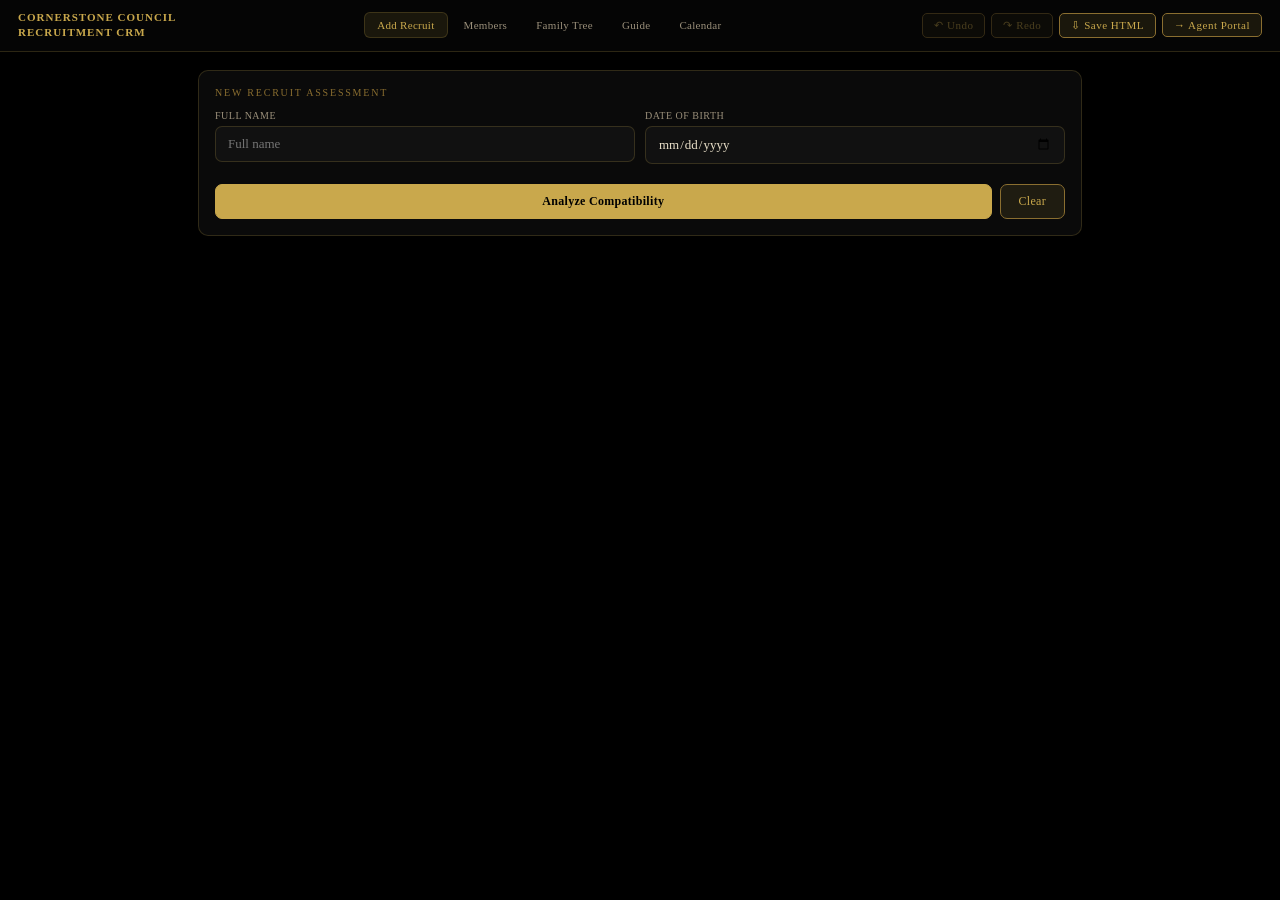
<file: recruit.html>
<!DOCTYPE html>
<html lang="en">
<head>
<meta charset="UTF-8">
<title>Cornerstone Council Recruitment CRM</title>
<style>
*{box-sizing:border-box;margin:0;padding:0}
:root{
  --bg:#000;--p1:#0a0a0a;--p2:#111;--p3:#181818;
  --g:#c9a84c;--g2:#f0d080;--g3:#8a6e30;--g4:rgba(201,168,76,0.11);
  --b:rgba(201,168,76,0.2);--b2:rgba(201,168,76,0.4);
  --t:#e8dfc8;--d:#6a6050;--d2:#9a8f7a;
  --red:#c0392b;--grn:#27ae60;
}
body{background:var(--bg);color:var(--t);font-family:'Georgia',serif;font-size:14px;min-height:100vh}
.nav{display:flex;align-items:center;justify-content:space-between;padding:10px 18px;background:#050505;border-bottom:1px solid var(--b);position:sticky;top:0;z-index:50;gap:10px;flex-wrap:wrap}
.nav-logo{font-size:11px;color:var(--g);letter-spacing:1px;font-weight:700;text-transform:uppercase;line-height:1.4;white-space:nowrap}
.nav-tabs{display:flex;gap:3px;flex-wrap:wrap}
.nt{padding:6px 12px;border-radius:6px;border:1px solid transparent;background:transparent;color:var(--d2);font-size:11px;cursor:pointer;font-family:'Georgia',serif;transition:all .2s;letter-spacing:.3px}
.nt.active{background:var(--g4);border-color:var(--b);color:var(--g)}
.nt:hover:not(.active){color:var(--t)}
.nav-right{display:flex;gap:6px;align-items:center;flex-shrink:0}
.tool-btn{padding:5px 11px;border-radius:5px;border:1px solid var(--g3);background:var(--g4);color:var(--g);font-size:11px;font-family:'Georgia',serif;cursor:pointer;letter-spacing:.5px;white-space:nowrap}
.tool-btn:hover{background:rgba(201,168,76,.2)}
.tool-btn:disabled{opacity:.35;cursor:not-allowed}
.view{display:none;padding:18px;max-width:920px;margin:0 auto}
.view.active{display:block}
.card{background:var(--p1);border:1px solid var(--b);border-radius:10px;padding:16px;margin-bottom:14px}
.ct{font-size:10px;color:var(--g3);letter-spacing:1.8px;text-transform:uppercase;margin-bottom:12px}
.fg{display:flex;flex-direction:column;gap:5px;margin-bottom:10px}
.fg label{font-size:10px;color:var(--d2);letter-spacing:.5px;text-transform:uppercase}
.fg input,.fg select,.fg textarea{background:var(--p2);border:1px solid var(--b);border-radius:7px;padding:9px 12px;color:var(--t);font-size:13px;font-family:'Georgia',serif;outline:none;transition:border-color .2s;width:100%}
.fg input:focus,.fg select:focus,.fg textarea:focus{border-color:var(--g)}
.fg select option{background:var(--p2)}
.fr2{display:grid;grid-template-columns:1fr 1fr;gap:10px}
.btn{padding:9px 18px;border-radius:7px;border:1px solid var(--g3);background:var(--g4);color:var(--g);font-size:12px;font-family:'Georgia',serif;cursor:pointer;transition:all .2s;letter-spacing:.3px}
.btn:hover{background:rgba(201,168,76,.22);border-color:var(--g)}
.btn.pri{background:var(--g);color:#000;font-weight:700;border-color:var(--g)}
.btn.pri:hover{background:var(--g2)}
.btn.dan{border-color:rgba(192,57,43,.4);background:rgba(192,57,43,.08);color:#e57373}
.btn.dan:hover{background:rgba(192,57,43,.2)}
.btn.sm{padding:5px 11px;font-size:11px}
.badge{display:inline-flex;align-items:center;padding:3px 8px;border-radius:20px;font-size:9px;font-weight:700;letter-spacing:.5px;text-transform:uppercase;border:1px solid;white-space:nowrap}
.bg{background:rgba(201,168,76,.12);color:var(--g);border-color:var(--b)}
.bp{background:rgba(123,94,167,.12);color:#b39ddb;border-color:rgba(123,94,167,.3)}
.bb{background:rgba(90,143,163,.12);color:#80cbc4;border-color:rgba(90,143,163,.3)}
.bv{background:rgba(39,174,96,.12);color:#81c784;border-color:rgba(39,174,96,.3)}
.bk{background:rgba(120,120,120,.12);color:#aaa;border-color:rgba(120,120,120,.25)}
.b-money{background:rgba(76,175,80,.12);color:#81c784;border-color:rgba(76,175,80,.35)}
.b-genius{background:rgba(123,94,167,.15);color:#b39ddb;border-color:rgba(123,94,167,.4)}
.b-master{background:rgba(255,193,7,.12);color:#ffd54f;border-color:rgba(255,193,7,.35)}
.b-karmic{background:rgba(192,57,43,.1);color:#ef9a9a;border-color:rgba(192,57,43,.3)}
.b-leader{background:rgba(255,138,101,.12);color:#ff8a65;border-color:rgba(255,138,101,.3)}
.mr{display:flex;align-items:flex-start;justify-content:space-between;background:var(--p2);border:1px solid var(--b);border-radius:9px;padding:12px 14px;margin-bottom:8px;gap:10px;transition:border-color .2s}
.mr:hover{border-color:var(--b2)}
.av{width:36px;height:36px;border-radius:50%;display:flex;align-items:center;justify-content:center;font-size:14px;flex-shrink:0;border:1px solid var(--b)}
.avG{background:rgba(201,168,76,.18)}.avP{background:rgba(123,94,167,.22)}.avB{background:rgba(90,143,163,.18)}
.avV{background:rgba(39,174,96,.12)}.avK{background:rgba(120,120,120,.12)}
.pn{font-size:13px;font-weight:700;line-height:1.3}
.pm{font-size:11px;color:var(--d2);line-height:1.5;margin-top:2px}
.info{background:rgba(201,168,76,.06);border:1px solid rgba(201,168,76,.18);border-radius:7px;padding:11px 14px;font-size:12px;color:var(--d2);line-height:1.8}
.info strong{color:var(--g)}
.info.ok{background:rgba(39,174,96,.06);border-color:rgba(39,174,96,.25);color:#81c784}
.info.er{background:rgba(192,57,43,.06);border-color:rgba(192,57,43,.25);color:#e57373}
.divider{border:none;border-top:1px solid var(--b);margin:12px 0}
.fl{display:flex;align-items:center;gap:8px;flex-wrap:wrap}
.flb{display:flex;align-items:center;justify-content:space-between;gap:8px}
.mt10{margin-top:10px}
.sd{display:flex;align-items:center;gap:10px;margin:18px 0 10px}
.sl{flex:1;height:1px;background:var(--b)}
.et{background:transparent;border:1px dashed transparent;border-radius:4px;color:var(--g);font-size:10px;font-family:'Georgia',serif;letter-spacing:1.5px;text-transform:uppercase;padding:3px 7px;cursor:text;transition:border-color .2s;min-width:60px}
.et:hover{border-color:var(--b)}.et:focus{border-color:var(--g);background:var(--p2);outline:none}
.overlay{display:none;position:fixed;inset:0;background:rgba(0,0,0,.9);z-index:200;align-items:center;justify-content:center;padding:20px}
.overlay.open{display:flex}
.modal{background:var(--p1);border:1px solid var(--b2);border-radius:14px;padding:22px;width:100%;max-width:520px;max-height:90vh;overflow-y:auto}
.mt2{font-size:15px;color:var(--g);letter-spacing:.8px;margin-bottom:16px;font-weight:700}
.confirm-full{display:none;position:fixed;inset:0;background:rgba(0,0,0,.95);z-index:300;align-items:center;justify-content:center;padding:30px}
.confirm-full.open{display:flex}
.confirm-box{background:var(--p1);border:2px solid var(--b2);border-radius:16px;padding:30px;width:100%;max-width:480px;text-align:center}
.sug{display:flex;align-items:center;justify-content:space-between;background:var(--p2);border:1px solid var(--b);border-radius:8px;padding:11px 14px;margin-bottom:7px;cursor:pointer;transition:border-color .2s;gap:8px}
.sug:hover{border-color:var(--b2)}
.sug.top{border-color:rgba(76,175,133,.4)}
.sug.selected{border-color:var(--g);background:rgba(201,168,76,.07)}
.bw{height:4px;background:rgba(255,255,255,.06);border-radius:2px;width:70px;overflow:hidden;flex-shrink:0}
.bbar{height:100%;border-radius:2px}
.sh{color:#4caf85}.sm2{color:var(--g)}.sl2{color:#e57373}
.cd{background:var(--p2);border:1px solid var(--b);border-radius:9px;padding:14px;margin-top:10px;font-size:12px;line-height:1.9;color:var(--d2)}
.cd strong{color:var(--t)}.hl{color:var(--g)}.wn{color:#e57373}
.cd-section{margin-bottom:10px;padding-bottom:10px;border-bottom:1px solid var(--b)}
.cd-section:last-child{border-bottom:none;margin-bottom:0;padding-bottom:0}
.sg{display:grid;grid-template-columns:repeat(auto-fit,minmax(120px,1fr));gap:8px;margin-bottom:14px}
.sc{background:var(--p2);border:1px solid var(--b);border-radius:8px;padding:10px;text-align:center}
.sn{font-size:22px;color:var(--g);font-weight:700}
.slb2{font-size:9px;color:var(--d);margin-top:3px;letter-spacing:.5px;text-transform:uppercase;line-height:1.3}
.t-scroll{overflow-x:auto;padding-bottom:20px}
.t-wrap{display:inline-flex;flex-direction:column;align-items:center;min-width:100%;padding:0 10px}
.t-branch{display:flex;flex-direction:column;align-items:center}
.t-node{background:var(--p2);border:1px solid var(--b);border-radius:9px;padding:9px 10px;text-align:center;width:120px;cursor:pointer;transition:border-color .2s}
.t-node:hover{border-color:var(--b2)}
.t-node.owner{border-width:2px}
.t-avar{width:34px;height:34px;border-radius:50%;border:1px solid var(--b);display:flex;align-items:center;justify-content:center;font-size:14px;margin:0 auto 4px}
.t-nm{font-size:10px;font-weight:700;white-space:nowrap;overflow:hidden;text-overflow:ellipsis}
.t-sub{font-size:9px;color:var(--d2);margin-top:1px;line-height:1.3}
.vl{width:1px;height:14px;background:var(--b);margin:0 auto}
.t-ch{display:flex;gap:8px;align-items:flex-start;justify-content:center;flex-wrap:wrap}
.sw{position:relative;margin-bottom:12px}
.sw input{width:100%;background:var(--p2);border:1px solid var(--b);border-radius:7px;padding:9px 12px 9px 30px;color:var(--t);font-size:13px;font-family:'Georgia',serif;outline:none}
.sw input:focus{border-color:var(--g)}
.si{position:absolute;left:9px;top:50%;transform:translateY(-50%);color:var(--d);font-size:13px;pointer-events:none}
.cal-grid{display:grid;grid-template-columns:repeat(7,1fr);gap:2px;margin-top:4px}
.cal-cell{background:var(--p2);border:1px solid var(--b);border-radius:4px;padding:6px 3px;text-align:center;font-size:10px;cursor:pointer;transition:background .15s;min-height:54px}
.cal-cell:hover{background:var(--g4)}
.cal-cell.today{border-color:var(--g);color:var(--g)}
.cal-cell.sel{background:var(--g4);border-color:var(--b2)}
.cal-cell.day-great{background:rgba(76,175,133,.15);border-color:rgba(76,175,133,.5)}
.cal-cell.day-good{background:rgba(201,168,76,.1);border-color:rgba(201,168,76,.4)}
.cal-cell.day-bad{background:rgba(192,57,43,.1);border-color:rgba(192,57,43,.35)}
.cal-cell.day-okay{background:var(--p2)}
.cal-hdr{font-size:9px;color:var(--d);text-align:center;padding:3px 0}
.cal-num{font-size:11px;font-weight:700}
.cal-lp{font-size:8px;color:var(--d2)}
.tc{background:var(--p2);border:1px solid var(--b);border-radius:9px;padding:14px;margin-bottom:10px}
.tt{font-size:10px;letter-spacing:1px;text-transform:uppercase;margin-bottom:8px;display:flex;align-items:center;gap:7px;flex-wrap:wrap}
.ep{background:rgba(192,57,43,.1);border:1px solid rgba(192,57,43,.28);border-radius:20px;padding:3px 9px;font-size:9px;color:#e57373;display:inline-flex;align-items:center;gap:3px;margin-bottom:3px}
.cp2{background:rgba(39,174,96,.08);border:1px solid rgba(39,174,96,.22);border-radius:20px;padding:3px 9px;font-size:9px;color:#81c784;display:inline-flex;align-items:center;gap:3px;margin-bottom:3px}
.guide-section{margin-bottom:8px;padding:11px 14px;background:rgba(201,168,76,.04);border-radius:7px;border:1px solid rgba(201,168,76,.1)}
.guide-section h4{font-size:11px;color:var(--g);letter-spacing:.5px;margin-bottom:5px;font-weight:700}
.scroll-list{max-height:380px;overflow-y:auto;border:1px solid var(--b);border-radius:8px;padding:8px}
.trait-list{display:flex;flex-wrap:wrap;gap:5px;margin-top:6px}
.trait-pro{background:rgba(76,175,133,.08);border:1px solid rgba(76,175,133,.25);border-radius:14px;padding:2px 8px;font-size:10px;color:#81c784}
.trait-con{background:rgba(192,57,43,.07);border:1px solid rgba(192,57,43,.22);border-radius:14px;padding:2px 8px;font-size:10px;color:#ef9a9a}
.toast{position:fixed;bottom:20px;left:50%;transform:translateX(-50%);background:var(--p1);border:1px solid var(--b2);border-radius:8px;padding:10px 18px;color:var(--t);font-size:12px;z-index:400;display:none}
.toast.show{display:block;animation:fadeIn .3s}
@keyframes fadeIn{from{opacity:0;transform:translate(-50%,10px)}to{opacity:1;transform:translate(-50%,0)}}
.day-detail{background:var(--p3);border:1px solid var(--b);border-radius:7px;padding:10px 12px;margin-top:8px;font-size:11px;color:var(--d2);line-height:1.7}
</style>
</head>
<body>

<div class="nav">
  <div class="nav-logo">Cornerstone Council<br>Recruitment CRM</div>
  <div class="nav-tabs">
    <button class="nt active" onclick="showView('add',this)">Add Recruit</button>
    <button class="nt" onclick="showView('members',this)">Members</button>
    <button class="nt" onclick="showView('tree',this)">Family Tree</button>
    <button class="nt" onclick="showView('guide',this)">Guide</button>
    <button class="nt" onclick="showView('cal',this)">Calendar</button>
  </div>
  <div class="nav-right">
    <button class="tool-btn" id="undo-btn" onclick="undo()" title="Undo (Ctrl/Cmd+Z)">&#8630; Undo</button>
    <button class="tool-btn" id="redo-btn" onclick="redo()" title="Redo (Ctrl/Cmd+Shift+Z)">&#8631; Redo</button>
    <button class="tool-btn" onclick="saveHTML()">&#8681; Save HTML</button>
    <a href="index.html" target="_blank" class="tool-btn" style="text-decoration:none">&#8594; Agent Portal</a>
  </div>
</div>

<div class="view active" id="view-add">
  <div class="card">
    <div class="ct">New Recruit Assessment</div>
    <div class="fr2">
      <div class="fg"><label>Full Name</label><input id="in-name" placeholder="Full name" oninput="clrR()"></div>
      <div class="fg"><label>Date of Birth</label><input type="date" id="in-dob" oninput="clrR()"></div>
    </div>
    <div class="fl mt10" style="gap:8px">
      <button class="btn pri" onclick="analyze()" style="flex:1">Analyze Compatibility</button>
      <button class="btn" onclick="clrF()">Clear</button>
    </div>
  </div>
  <div id="res-area"></div>
  <div class="card" id="conf-card" style="display:none">
    <div class="ct">Confirm Placement</div>
    <div id="conf-body"></div>
    <hr class="divider">
    <div class="fl mt10" style="gap:8px">
      <button class="btn pri" onclick="askConfirm()" style="flex:1">Confirm &amp; Add to Hierarchy</button>
      <button class="btn" onclick="cancelAdd()">Cancel</button>
    </div>
  </div>
</div>

<div class="view" id="view-members">
  <div class="sg" id="sg"></div>
  <div class="sw"><span class="si">&#9906;</span><input placeholder="Search members..." id="sq" oninput="rMem()"></div>
  <div id="ml"></div>
</div>

<div class="view" id="view-tree">
  <div class="info" style="margin-bottom:14px">Click any <strong>agency label</strong> to rename it. Click any <strong>member card</strong> to edit their profile.</div>
  <div class="t-scroll"><div class="t-wrap" id="tree-area"></div></div>
</div>

<div class="view" id="view-guide">
  <div id="guide-content"></div>
</div>

<div class="view" id="view-cal">
  <div class="card">
    <div class="ct">Astrology Calendar — Personalized Day Forecasts</div>
    <div class="fr2" style="margin-bottom:12px">
      <div class="fg"><label>Select Date</label><input type="date" id="cal-date" oninput="calcDay()"></div>
      <div class="fg"><label>Color Calendar For</label>
        <select id="cal-agent" onchange="renderCalGrid();calcDay()">
          <option value="">All agents (general)</option>
        </select>
      </div>
    </div>
    <div class="fr2" style="margin-bottom:12px">
      <div class="fg"><label>Quick Jump</label>
        <select id="cal-jump" onchange="jumpCal()">
          <option value="">— jump —</option>
          <option value="today">Today</option>
          <option value="nm">Next Month</option>
          <option value="pm">Prev Month</option>
          <option value="ny">Next Year</option>
          <option value="py">Prev Year</option>
        </select>
      </div>
      <div class="fg"><label>Legend</label>
        <div style="display:flex;gap:8px;align-items:center;font-size:10px;color:var(--d);height:38px;flex-wrap:wrap">
          <span style="display:inline-block;width:10px;height:10px;background:rgba(76,175,133,.5);border-radius:2px"></span>Great
          <span style="display:inline-block;width:10px;height:10px;background:rgba(201,168,76,.4);border-radius:2px"></span>Good
          <span style="display:inline-block;width:10px;height:10px;background:var(--p2);border:1px solid var(--b);border-radius:2px"></span>Neutral
          <span style="display:inline-block;width:10px;height:10px;background:rgba(192,57,43,.35);border-radius:2px"></span>Bad
        </div>
      </div>
    </div>
    <div id="cal-result" style="margin-bottom:16px"></div>
    <div class="flb" style="margin-bottom:8px">
      <button class="btn sm" onclick="calNav(-1)">&larr; Prev</button>
      <span id="cal-month-lbl" style="font-size:13px;color:var(--g);font-weight:700"></span>
      <button class="btn sm" onclick="calNav(1)">Next &rarr;</button>
    </div>
    <div style="display:grid;grid-template-columns:repeat(7,1fr);gap:2px;margin-bottom:4px">
      <div class="cal-hdr">Sun</div><div class="cal-hdr">Mon</div><div class="cal-hdr">Tue</div>
      <div class="cal-hdr">Wed</div><div class="cal-hdr">Thu</div><div class="cal-hdr">Fri</div><div class="cal-hdr">Sat</div>
    </div>
    <div class="cal-grid" id="cal-grid"></div>
    <div id="cal-agents" style="margin-top:16px"></div>
  </div>
</div>

<div class="overlay" id="edit-ov">
  <div class="modal">
    <div class="mt2" id="edit-title">Edit Member</div>
    <div id="edit-body"></div>
    <div class="fl mt10" style="gap:8px">
      <button class="btn pri" onclick="saveEdit()" style="flex:1">Save Changes</button>
      <button class="btn" onclick="closeOv('edit-ov')">Cancel</button>
    </div>
  </div>
</div>
<div class="overlay" id="del-ov">
  <div class="modal">
    <div class="mt2">Remove Member</div>
    <div id="del-body" style="font-size:13px;color:var(--d2);margin-bottom:16px;line-height:1.7"></div>
    <div class="fl" style="gap:8px">
      <button class="btn dan" id="del-btn" style="flex:1">Remove from Hierarchy</button>
      <button class="btn" onclick="closeOv('del-ov')">Cancel</button>
    </div>
  </div>
</div>

<div class="confirm-full" id="conf-full">
  <div class="confirm-box">
    <div style="font-size:32px;margin-bottom:12px;color:var(--g)">&#9670;</div>
    <div style="font-size:18px;font-weight:700;color:var(--g);margin-bottom:10px;letter-spacing:1px">ARE YOU SURE?</div>
    <div id="conf-full-body" style="font-size:14px;color:var(--d2);margin-bottom:24px;line-height:1.7"></div>
    <div style="display:flex;gap:14px;justify-content:center">
      <button class="btn dan" onclick="closeConf()" style="min-width:130px;font-size:14px;padding:12px">Cancel</button>
      <button class="btn pri" onclick="doAdd()" style="min-width:130px;font-size:14px;padding:12px">Yes — Add Them</button>
    </div>
  </div>
</div>

<div class="toast" id="toast"></div>

<script>
const SK='cc_crm_v13',AK='cc_ag_v8',CK='cc_ctr_v1';

// ═══════════════════════════════════════════════════════════════════
//  ASTROLOGY ENGINE
// ═══════════════════════════════════════════════════════════════════
const ZY={rat:[1924,1936,1948,1960,1972,1984,1996,2008,2020,2032],ox:[1925,1937,1949,1961,1973,1985,1997,2009,2021,2033],tiger:[1926,1938,1950,1962,1974,1986,1998,2010,2022,2034],cat:[1927,1939,1951,1963,1975,1987,1999,2011,2023,2035],dragon:[1928,1940,1952,1964,1976,1988,2000,2012,2024,2036],snake:[1929,1941,1953,1965,1977,1989,2001,2013,2025,2037],horse:[1930,1942,1954,1966,1978,1990,2002,2014,2026,2038],goat:[1931,1943,1955,1967,1979,1991,2003,2015,2027,2039],monkey:[1932,1944,1956,1968,1980,1992,2004,2016,2028,2040],rooster:[1933,1945,1957,1969,1981,1993,2005,2017,2029,2041],dog:[1934,1946,1958,1970,1982,1994,2006,2018,2030,2042],pig:[1935,1947,1959,1971,1983,1995,2007,2019,2031,2043]};
const CNY={1960:'01/28',1961:'02/15',1962:'02/05',1963:'01/25',1964:'02/13',1965:'02/02',1966:'01/21',1967:'02/09',1968:'01/30',1969:'02/17',1970:'02/06',1971:'01/27',1972:'02/15',1973:'02/03',1974:'01/23',1975:'02/11',1976:'01/31',1977:'02/18',1978:'02/07',1979:'01/28',1980:'02/16',1981:'02/05',1982:'01/25',1983:'02/13',1984:'02/02',1985:'02/20',1986:'02/09',1987:'01/29',1988:'02/17',1989:'02/06',1990:'01/27',1991:'02/15',1992:'02/04',1993:'01/23',1994:'02/10',1995:'01/31',1996:'02/19',1997:'02/07',1998:'01/28',1999:'02/16',2000:'02/05',2001:'01/24',2002:'02/12',2003:'02/01',2004:'01/22',2005:'02/09',2006:'01/29',2007:'02/18',2008:'02/07',2009:'01/26',2010:'02/14',2011:'02/03',2012:'01/23',2013:'02/10',2014:'01/31',2015:'02/19',2016:'02/08',2017:'01/28',2018:'02/16',2019:'02/05',2020:'01/25',2021:'02/12',2022:'02/01',2023:'01/22',2024:'02/10',2025:'01/29',2026:'02/17'};
const STEMS=['Metal','Metal','Water','Water','Wood','Wood','Fire','Fire','Earth','Earth'];
function getStemEl(year){return STEMS[((year%10)+10)%10]}
const MONTH_SIGNS=['ox','tiger','cat','dragon','snake','horse','goat','monkey','rooster','dog','pig','rat'];
const MONTH_NAMES=['January','February','March','April','May','June','July','August','September','October','November','December'];

function getCNYear(dob){
  const d=new Date(dob+'T12:00:00');let y=d.getFullYear(),m=d.getMonth()+1,day=d.getDate();
  if(CNY[y]){const[cm,cd]=CNY[y].split('/').map(Number);if(m<cm||(m===cm&&day<cd))y--}
  return y;
}
function getZodiac(dob){
  const y=getCNYear(dob);
  for(const[s,ys]of Object.entries(ZY))if(ys.includes(y))return s;
  return Object.keys(ZY)[((y-1900)%12+12)%12];
}
function getElement(dob){return getStemEl(getCNYear(dob))}
function getMonthSign(dob){
  const d=new Date(dob+'T12:00:00');
  let mi=d.getMonth();
  if(d.getDate()<7&&mi>0)mi--;
  else if(d.getDate()<7&&mi===0)mi=11;
  return MONTH_SIGNS[mi];
}
function fullSign(dob){if(!dob)return'';return getElement(dob)+' '+cap(getZodiac(dob))}

// ═══════════════════════════════════════════════════════════════════
//  NUMEROLOGY — full chain tracking for hidden carriers
// ═══════════════════════════════════════════════════════════════════
function getLPChain(dob){
  let s=dob.replace(/-/g,'').split('').map(Number).reduce((a,b)=>a+b,0);
  const chain=[s];
  while(s>9&&![11,22,33].includes(s)){
    s=s.toString().split('').map(Number).reduce((a,b)=>a+b,0);
    chain.push(s);
  }
  return chain;
}
function getLP(dob){const c=getLPChain(dob);return c[c.length-1]}
function getDayE(dob){let d=parseInt(dob.split('-')[2]);while(d>9)d=d.toString().split('').map(Number).reduce((a,b)=>a+b,0);return d}
function getBirthDay(dob){return parseInt(dob.split('-')[2])}

// PERSONAL YEAR — uses MOST RECENT BIRTHDAY YEAR (last passed birthday)
function getPersonalYear(dob,refDate){
  if(!dob)return null;
  const ref=refDate||new Date();
  const parts=dob.split('-');
  const mm=parseInt(parts[1]),dd=parseInt(parts[2]);
  let useYear;
  const refY=ref.getFullYear(),refM=ref.getMonth()+1,refD=ref.getDate();
  if(refM>mm||(refM===mm&&refD>=dd))useYear=refY;
  else useYear=refY-1;
  const yrDigits=String(useYear).split('').map(Number).reduce((a,b)=>a+b,0);
  let s=mm+dd+yrDigits;
  while(s>9&&![11,22,33].includes(s))s=s.toString().split('').map(Number).reduce((a,b)=>a+b,0);
  return s;
}
function getPersonalMonth(dob,refDate){
  const ref=refDate||new Date();
  const py=getPersonalYear(dob,ref);
  if(!py)return null;
  let s=py+(ref.getMonth()+1);
  while(s>9&&![11,22,33].includes(s))s=s.toString().split('').map(Number).reduce((a,b)=>a+b,0);
  return s;
}

// ═══════════════════════════════════════════════════════════════════
//  HIDDEN NUMBER CARRIERS — master, money, genius, leader, karmic
// ═══════════════════════════════════════════════════════════════════
function detectSpecial(dob){
  if(!dob)return[];
  const tags=[];
  const day=getBirthDay(dob);
  const dayE=getDayE(dob);
  const chain=getLPChain(dob);
  const finalLP=chain[chain.length-1];
  const all=new Set([...chain,day,dayE]);

  // MASTER NUMBERS
  if(all.has(11)||finalLP===11)tags.push({cls:'b-master',label:'Master 11',desc:'Illuminator vibration — heightened intuition, idealistic visionary, spiritual genius. Operates at elevated frequency. Anxiety-prone if unbalanced.'});
  if(all.has(22)||finalLP===22)tags.push({cls:'b-master',label:'Master 22',desc:'Master Builder — combines LP4 discipline with LP11 vision. Capable of building empires. Pressure of master number can crush if unsupported.'});
  if(all.has(33)||finalLP===33)tags.push({cls:'b-master',label:'Master 33',desc:'Master Teacher — embodied compassion, healer, the rarest path. Risk: self-sacrifice to extremes.'});

  // MONEY CARRIERS
  const moneyHits=[8,17,26].filter(n=>all.has(n));
  if(moneyHits.length){
    let extra='';
    if(moneyHits.includes(17))extra+=' 17/8: spiritual money — wealth aligned with higher purpose.';
    if(moneyHits.includes(26))extra+=' 26/8: collaborative wealth — money built with partners.';
    tags.push({cls:'b-money',label:'Money '+moneyHits.join('/'),desc:'8 vibration — natural ability to attract material wealth. Executive presence, business mind.'+extra});
  }
  if(all.has(28))tags.push({cls:'b-money',label:'Magnetic 28',desc:'28/1 — reduces to 1 (leader) but carries 8 wealth energy underneath. The "magnetic money" number. Entrepreneur leader who attracts money through self-direction.'});

  // GENIUS CARRIERS
  const geniusBase=[7,25].filter(n=>all.has(n));
  if(geniusBase.length){
    let extra='';
    if(geniusBase.includes(25))extra+=' 25/7: wisdom through experience, pure scholarly mind without karmic baggage.';
    tags.push({cls:'b-genius',label:'Genius '+geniusBase.join('/'),desc:'7 vibration — analytical depth, intuitive intelligence, scholar/seeker mind.'+extra});
  }
  if(all.has(16))tags.push({cls:'b-genius',label:'Tower 16/7',desc:'16/7 carries a destructive-rebirth frequency — what is built incorrectly must fall before truth rises. Exceptional intuition forged through hardship. Genius mind with karmic weight. Beware pride and isolation.'});

  // LEADER CARRIERS
  if(all.has(10))tags.push({cls:'b-leader',label:'Leader 10',desc:'10/1 — completed-cycle leadership, born to start things from zero.'});
  if(all.has(19))tags.push({cls:'b-leader',label:'Karmic Leader 19',desc:'19/1 — leadership through tested fire. Past-life karmic lesson around abuse of power. Must lead with humility or face repeated failure.'});

  // KARMIC DEBT — beyond what's already covered
  if(all.has(13))tags.push({cls:'b-karmic',label:'Karmic 13/4',desc:'13 — must overcome shortcuts and laziness. Hard work, discipline, integrity bring rewards.'});
  if(all.has(14))tags.push({cls:'b-karmic',label:'Karmic 14/5',desc:'14 — must overcome excess. Discipline within freedom is the lesson.'});

  return tags;
}

// ═══════════════════════════════════════════════════════════════════
//  TRAITS — pros/cons by LP and zodiac
// ═══════════════════════════════════════════════════════════════════
const LP_TRAITS={
  1:{pros:['natural leader','independent','self-starter','pioneering','decisive'],cons:['stubborn','dislikes authority','isolation tendency','can dominate']},
  2:{pros:['diplomatic','sensitive','peacemaker','intuitive partner','team-builder'],cons:['indecisive','over-sensitive','people-pleaser','passive']},
  3:{pros:['charismatic','creative','optimistic','social magnet','expressive'],cons:['scatters energy','undisciplined','surface focus','attention-seeking']},
  4:{pros:['hard worker','disciplined','reliable','foundation builder','never burns out'],cons:['rigid','slow to adapt','workaholic','resistant to change']},
  5:{pros:['adaptable','freedom-loving','charismatic','quick learner','great closer'],cons:['restless','commitment-shy','can be reckless','inconsistent']},
  6:{pros:['nurturer','responsible','protective leader','community-driven','generous'],cons:['controlling','martyr complex','takes on too much','codependent']},
  7:{pros:['genius mind','deep thinker','intuitive','truth-seeker','strategic'],cons:['aloof','overthinks','isolation tendency','distrustful']},
  8:{pros:['money magnet','executive presence','ambitious','material mastery','authoritative'],cons:['workaholic','power-driven','can prioritize wealth over relationships','intimidating']},
  9:{pros:['humanitarian','wise','big-picture thinker','charismatic','old soul'],cons:['detached','idealist disappointment','struggles with intimacy','prone to escapism']},
  11:{pros:['visionary','master intuitive','inspirational','spiritual genius','channels insight'],cons:['anxiety-prone','sensory overload','impractical at times','high-strung']},
  22:{pros:['master builder','large-scale executor','practical visionary','legacy creator'],cons:['pressure cooker','collapses under master weight','controlling','perfectionist']},
  33:{pros:['master teacher','healer','embodied compassion','transformative leader'],cons:['self-sacrifice extreme','absorbs others suffering','burns out helping']},
};
const ZODIAC_TRAITS={
  rat:{pros:['resourceful','witty','adaptable','great with money','opportunistic','quick mind'],cons:['anxious','manipulative','hoarder','gossip-prone','overthinks']},
  ox:{pros:['reliable','hardworking','patient','stable','never burns out','loyal'],cons:['stubborn','slow to change','holds grudges','traditional to a fault']},
  tiger:{pros:['brave','charismatic','born leader','fearless','magnetic','inspiring'],cons:['impulsive','aggressive','restless','ego-driven','quick temper']},
  cat:{pros:['diplomatic','perceptive','peacekeeper','graceful','intelligent reader'],cons:['conflict-avoidant','indecisive','passive-aggressive','sensitive']},
  dragon:{pros:['charismatic','lucky','born leader','magnetic','ambitious','larger-than-life'],cons:['egotistical','demanding','domineering','low patience','arrogant']},
  snake:{pros:['wise','strategic','deep thinker','money-savvy','intuitive'],cons:['secretive','jealous','slow to trust','vindictive','calculating']},
  horse:{pros:['energetic','charismatic','freedom-loving','REBEL','passionate','great closer'],cons:['restless','impulsive','hates routine','hot-tempered','stubborn']},
  goat:{pros:['creative','gentle','artistic','empathetic','supportive','intuitive'],cons:['pessimistic','dependency-prone','indecisive','victim mentality','passive']},
  monkey:{pros:['clever','adaptable','witty','problem-solver','charming','quick learner'],cons:['mischievous','scatters focus','can be cunning','impatient','tricky']},
  rooster:{pros:['honest','hardworking','organized','perfectionist','observant','disciplined'],cons:['critical','blunt','perfectionist paralysis','pride-driven','judgmental']},
  dog:{pros:['loyal','honest','protective','principled','never abandons','justice-seeking'],cons:['anxious','pessimistic','stubborn','takes things personally','worrier']},
  pig:{pros:['generous','sincere','hardworking','kind-hearted','trustworthy'],cons:['naive','exploitable','materialistic','can be lazy','overly trusting']},
};

function getMemberTraits(m){
  if(!m.dob)return{pros:[],cons:[],special:[]};
  const lpT=LP_TRAITS[m.lifePath]||{pros:[],cons:[]};
  const zT=ZODIAC_TRAITS[m.zodiac]||{pros:[],cons:[]};
  const pros=Array.from(new Set([...lpT.pros,...zT.pros])).slice(0,8);
  const cons=Array.from(new Set([...lpT.cons,...zT.cons])).slice(0,6);
  const special=detectSpecial(m.dob);
  return{pros,cons,special};
}

// ═══════════════════════════════════════════════════════════════════
//  COMPATIBILITY
// ═══════════════════════════════════════════════════════════════════
const ZC={rat:{best:['dragon','monkey','ox'],good:['cat','pig'],clash:['horse']},ox:{best:['snake','rooster','rat'],good:['monkey','pig'],clash:['goat']},tiger:{best:['horse','dog','pig'],good:['cat','dragon'],clash:['monkey']},cat:{best:['goat','pig','dog'],good:['tiger','dragon','monkey'],clash:['rooster']},dragon:{best:['rat','monkey','rooster'],good:['tiger','cat','pig'],clash:['dog']},snake:{best:['rooster','ox','monkey'],good:['dragon','rat'],clash:['pig']},horse:{best:['tiger','dog','goat'],good:['cat','pig'],clash:['rat']},goat:{best:['cat','pig','horse'],good:['tiger','ox'],clash:['ox']},monkey:{best:['rat','dragon','snake'],good:['cat','ox','goat'],clash:['tiger']},rooster:{best:['ox','snake','dragon'],good:['pig','rat','monkey'],clash:['cat']},dog:{best:['tiger','cat','horse'],good:['rat','pig'],clash:['dragon']},pig:{best:['tiger','cat','goat'],good:['dog','horse','rat'],clash:['snake']}};
const LPC={1:{best:[1,5,7],good:[3,9],ok:[2,4,6,8]},2:{best:[2,8,6],good:[4,9],ok:[1,3,5,7]},3:{best:[3,1,9],good:[5,6],ok:[2,4,7,8]},4:{best:[4,2,8],good:[6,7],ok:[1,3,5,9]},5:{best:[5,1,7],good:[3,9],ok:[2,4,6,8]},6:{best:[6,2,4],good:[3,8,9],ok:[1,5,7]},7:{best:[7,5,1],good:[4,2],ok:[3,6,8,9]},8:{best:[8,2,6],good:[4,9],ok:[1,3,5,7]},9:{best:[9,3,6],good:[1,2,8],ok:[4,5,7]},11:{best:[11,2,22],good:[7,3],ok:[1,4,6,8,9]},22:{best:[22,4,11],good:[8,2],ok:[1,3,5,6,7,9]},33:{best:[33,6,3],good:[9,11],ok:[1,2,4,5,7,8]}};
const TRMAP={rat:'t1',dragon:'t1',monkey:'t1',ox:'t2',snake:'t2',rooster:'t2',tiger:'t3',horse:'t3',dog:'t3',cat:'t4',goat:'t4',pig:'t4'};

function zSc(a,b){if(a===b)return 82;const c=ZC[a];if(!c)return 55;if(c.best.includes(b))return 95;if(c.good.includes(b))return 76;if(c.clash.includes(b))return 15;return 55}
function lSc(a,b){if(a===b)return 94;const c=LPC[a]||LPC[1];if(c.best.includes(b))return 90;if(c.good.includes(b))return 74;if(c.ok.includes(b))return 58;return 42}
function dSc(a,b){const df=Math.abs(a-b);return df===0?92:df===1?80:df<=3?65:50}
function tot(r,m){return Math.round(zSc(r.zodiac,m.zodiac)*.50+lSc(r.lifePath,m.lifePath)*.35+dSc(r.dayEnergy,m.dayEnergy)*.15)}
function slbl(s){return s>=85?{l:'Exceptional',c:'sh'}:s>=70?{l:'Strong',c:'sm2'}:s>=55?{l:'Moderate',c:'sm2'}:{l:'Challenging',c:'sl2'}}
function bclr(s){return s>=80?'#4caf85':s>=60?'var(--g)':'#e57373'}

function getZodiacRel(a,b){
  if(a===b)return{label:'same sign — exact mirror',good:true};
  const c=ZC[a];if(!c)return{label:'neutral',good:true};
  if(c.best.includes(b))return{label:'best trine allies — natural, effortless bond',good:true};
  if(c.good.includes(b))return{label:'harmonious pair — complementary energies',good:true};
  if(c.clash.includes(b))return{label:'direct clash — opposite natures, structural tension',good:false};
  return{label:'neutral — workable but no natural pull',good:true};
}
function getLPRel(a,b){
  if(a===b)return{label:'exact match — deepest possible resonance',good:true};
  const c=LPC[a]||LPC[1];
  if(c.best.includes(b))return{label:'peak harmony — these numbers were made to work together',good:true};
  if(c.good.includes(b))return{label:'strong alignment — natural collaboration',good:true};
  if(c.ok.includes(b))return{label:'workable — requires more conscious effort to align',good:true};
  return{label:'friction — fundamentally different frequencies',good:false};
}

function compatDetail(r,m){
  const zs=zSc(r.zodiac,m.zodiac),ls=lSc(r.lifePath,m.lifePath),ds=dSc(r.dayEnergy,m.dayEnergy);
  const total=Math.round(zs*.5+ls*.35+ds*.15);
  const zRel=getZodiacRel(r.zodiac,m.zodiac);
  const lRel=getLPRel(r.lifePath,m.lifePath);
  const sameTrine=TRMAP[r.zodiac]===TRMAP[m.zodiac];
  const sameElem=r.dob&&m.dob&&getElement(r.dob)===getElement(m.dob);
  const rFS=r.dob?fullSign(r.dob):cap(r.zodiac);
  const mFS=m.dob?fullSign(m.dob):cap(m.zodiac);
  const rMS=r.dob?getMonthSign(r.dob):'?';
  const mMS=m.dob?getMonthSign(m.dob):'?';

  let zNarr='';
  if(zs>=90)zNarr=`The ${rFS} and ${mFS} are natural allies. This is one of the strongest zodiac pairings in the system. They intuitively understand how the other moves, thinks, and leads. In a downline, communication flows without friction and both push each other higher.`;
  else if(zs===82)zNarr=`Both are ${rFS}. Same-sign pairings create a mirror dynamic — deep instinctive understanding. Risk: shared blind spots. They need accountability from different signs in the wider team.`;
  else if(zs>=75)zNarr=`The ${rFS} and ${mFS} are harmonious. Their energies are compatible and mutually supportive. They likely have complementary strengths — one fills gaps the other has.`;
  else if(zs<=20)zNarr=`The ${rFS} and ${mFS} are direct clash signs — the most challenging zodiac pairing. Their core natures are fundamentally opposed. One's strength is the other's weakness. Their instinctive approaches to leadership and communication will create constant low-level resistance. This does NOT mean they cannot work together, but it requires explicit awareness, mutual respect, and strong structure to prevent energy drain.`;
  else zNarr=`The ${rFS} and ${mFS} sit in a neutral zone — no natural pull, but no inherent clash. The relationship will be shaped by Life Path alignment and personal character rather than zodiac energy.`;

  let trineNote='';
  if(sameTrine)trineNote=`<br><br>Same trine: both belong to the same fundamental group. They share the same hunger and processing style. Major structural advantage in a team.`;
  if(sameElem)trineNote+=`<br>Same element (${getElement(r.dob)}): adds another layer of resonance beyond the sign itself.`;

  let lpNarr='';
  if(ls>=90)lpNarr=`Life Paths ${r.lifePath} and ${m.lifePath} ${r.lifePath===m.lifePath?'are identical — exact same life mission, frequency, and internal compass':'are among the most resonant pairings in numerology'}. Natural shorthand. The recruit absorbs the upline's training and philosophy without friction.`;
  else if(ls>=70)lpNarr=`LP ${r.lifePath} and LP ${m.lifePath} have genuine harmonic alignment. Their life missions are compatible. The upline can guide this recruit because their teaching style resonates with how this person learns and leads.`;
  else if(ls>=55)lpNarr=`LP ${r.lifePath} and LP ${m.lifePath} can work together but require conscious effort. They don't naturally speak the same frequency. Worth naming explicitly in onboarding.`;
  else lpNarr=`LP ${r.lifePath} and LP ${m.lifePath} are in challenging alignment. Their fundamental orientations toward purpose, effort, and success differ significantly. Place with care.`;

  let dayNarr='';
  if(ds>=90)dayNarr=`Identical Day Energy (${r.dayEnergy}). Same LP, same Day — they operate on the exact same frequency at every level. Communication will feel natural. Exceptionally rare.`;
  else if(ds>=78)dayNarr=`Near-matching Day Energies (${r.dayEnergy} + ${m.dayEnergy}). Their execution rhythms are very close. Day-to-day pace, standards, and timing will feel naturally aligned.`;
  else if(ds>=63)dayNarr=`Complementary Day Energies (${r.dayEnergy} + ${m.dayEnergy}). Different but compatible execution styles. In a team, the difference adds balance.`;
  else dayNarr=`Different Day Energies (${r.dayEnergy} + ${m.dayEnergy}). Their daily execution rhythms run at different speeds and styles. Name this explicitly so neither reads the difference as disrespect.`;

  return`<div class="cd">
    <div class="cd-section"><strong>Zodiac — ${rFS} + ${mFS}</strong><br>
      <span class="${zRel.good?'hl':'wn'}">${zRel.label}</span> · Zodiac Score: <strong>${zs}</strong>/100<br><br>${zNarr}${trineNote}</div>
    <div class="cd-section"><strong>Life Path — LP${r.lifePath} + LP${m.lifePath}</strong><br>
      <span class="${lRel.good?'hl':'wn'}">${lRel.label}</span> · LP Score: <strong>${ls}</strong>/100<br><br>${lpNarr}</div>
    <div class="cd-section"><strong>Day Energy — Day ${r.dayEnergy} + Day ${m.dayEnergy}</strong><br>
      Day Score: <strong>${ds}</strong>/100<br><br>${dayNarr}</div>
    <div class="cd-section"><strong>Month Signs (Secondary)</strong><br>
      Recruit: <strong>${cap(rMS)}</strong> · Upline: <strong>${cap(mMS)}</strong></div>
    <div style="margin-top:8px;padding-top:8px;border-top:1px solid var(--b);font-size:13px">
      <strong>Total: <span class="${slbl(total).c}" style="font-size:16px">${total}%</span></strong>
      &nbsp;<span style="color:var(--d);font-size:11px">Zodiac 50% + LP 35% + Day 15%</span>
    </div></div>`;
}

// ═══════════════════════════════════════════════════════════════════
//  PERSONALIZED DAY FORECAST — calendar
// ═══════════════════════════════════════════════════════════════════
function dayForecastForAgent(agent,dateStr){
  if(!agent.dob)return{tier:'okay',score:50,notes:[]};
  const dZod=getZodiac(dateStr);
  const dLP=getLP(dateStr);
  const dDE=getDayE(dateStr);
  const dDay=getBirthDay(dateStr);
  const dChain=getLPChain(dateStr);
  let score=50;
  const notes=[];

  if(dZod===agent.zodiac){score+=10;notes.push(`${cap(dZod)} day matches your year sign — natural energy day`)}
  else if(ZC[agent.zodiac]?.best.includes(dZod)){score+=20;notes.push(`${cap(dZod)} day is a trine ally to your ${cap(agent.zodiac)} — favored day`)}
  else if(ZC[agent.zodiac]?.good.includes(dZod)){score+=10;notes.push(`${cap(dZod)} day harmonizes with your ${cap(agent.zodiac)}`)}
  else if(ZC[agent.zodiac]?.clash.includes(dZod)){score-=25;notes.push(`${cap(dZod)} day clashes with your ${cap(agent.zodiac)} — friction day, avoid major decisions`)}

  if(dLP===agent.lifePath){score+=15;notes.push(`Day's LP ${dLP} matches yours — purpose-aligned day`)}
  else if(LPC[agent.lifePath]?.best.includes(dLP)){score+=10;notes.push(`Day's LP ${dLP} resonates with your LP ${agent.lifePath}`)}
  else if(!LPC[agent.lifePath]?.best.includes(dLP)&&!LPC[agent.lifePath]?.good.includes(dLP)&&!LPC[agent.lifePath]?.ok.includes(dLP)){score-=10;notes.push(`Day's LP ${dLP} runs counter to your LP ${agent.lifePath}`)}

  if(dDE===agent.dayEnergy){score+=10;notes.push(`Day Energy ${dDE} matches yours — execution rhythm aligned`)}

  // Special carriers in the date
  if([8,17,26].includes(dDay)||[8,17,26].includes(dLP)){score+=8;notes.push(`Money number day (${[8,17,26].includes(dDay)?dDay:dLP}) — favored for financial decisions, closes, contracts`)}
  if(dDay===28||dLP===28||dChain.includes(28)){score+=5;notes.push(`28 active — magnetic money + leader energy, ideal for entrepreneurial moves`)}
  if(dChain.includes(16)){notes.push(`16/7 Tower active — breakthrough or breakdown day, expect depth`);score+=3}
  else if([7,25].includes(dDay)||[7,25].includes(dLP)){score+=5;notes.push(`Genius number day — favored for study, planning, deep work`)}
  if([11,22,33].includes(dLP)){score+=8;notes.push(`Master number day (LP ${dLP}) — heightened spiritual potency`)}
  if(dChain.includes(13)||dChain.includes(14)||dChain.includes(19)){notes.push(`Karmic number active — extra discipline required`)}

  const refDate=new Date(dateStr+'T12:00:00');
  const py=getPersonalYear(agent.dob,refDate);
  if(py===dLP){score+=5;notes.push(`Day's LP matches your Personal Year ${py} — themed day`)}

  let tier;
  if(score>=80)tier='great';
  else if(score>=65)tier='good';
  else if(score>=45)tier='okay';
  else tier='bad';
  return{tier,score,notes};
}

// ═══════════════════════════════════════════════════════════════════
//  DATA & STATE
// ═══════════════════════════════════════════════════════════════════
const ADEF={
  cornerstone:{name:'Cornerstone Council',signs:['tiger','horse','dog'],col:'#c9a84c',bc2:'bg',trineId:'t3',foundingDob:''},
  radiant:{name:'Radiant Financial',signs:['dragon','rat','monkey'],col:'#b39ddb',bc2:'bp',trineId:'t1',foundingDob:''},
  trine2:{name:'Agency Three',signs:['ox','snake','rooster'],col:'#80cbc4',bc2:'bb',trineId:'t2',foundingDob:''},
  trine4:{name:'Agency Four',signs:['cat','goat','pig'],col:'#81c784',bc2:'bv',trineId:'t4',foundingDob:''},
};

const SEED=[
  {id:'tyrese-001',name:'Tyrese Williams',dob:'2002-08-04',zodiac:'horse',lifePath:7,dayEnergy:4,agency:'cornerstone',uplineId:null,role:'Owner – Cornerstone',commission:'',notes:'',addedAt:'2024-01-01',protected:true,isOwner:true},
  {id:'elijah-001',name:'Elijah Mang',dob:'2000-02-23',zodiac:'dragon',lifePath:1,dayEnergy:5,agency:'radiant',uplineId:null,role:'Owner – Radiant Financial',commission:'',notes:'',addedAt:'2024-01-01',protected:true,isOwner:true},
  {id:'max-001',name:'Max',dob:'2005-06-10',zodiac:'rooster',lifePath:4,dayEnergy:1,agency:'trine2',uplineId:null,role:'Owner – Agency Three',commission:'',notes:'',addedAt:'2024-01-01',protected:false,isOwner:true},
  {id:'emily-001',name:'Emily Cribb',dob:'2007-03-07',zodiac:'pig',lifePath:1,dayEnergy:7,agency:'trine4',uplineId:null,role:'Owner – Agency Four',commission:'',notes:'',addedAt:'2024-01-01',protected:false,isOwner:true},
  {id:'joshua-001',name:'Joshua Cribb',dob:'2002-09-21',zodiac:'horse',lifePath:7,dayEnergy:3,agency:'cornerstone',uplineId:'tyrese-001',role:'Direct to Cornerstone',commission:'',notes:'',addedAt:'2024-01-01',protected:true,isOwner:false},
  {id:'quincy-001',name:'Quincy Farley',dob:'1978-10-01',zodiac:'horse',lifePath:8,dayEnergy:1,agency:'cornerstone',uplineId:'tyrese-001',role:'Direct to Cornerstone',commission:'',notes:'',addedAt:'2024-01-01',protected:false,isOwner:false},
];

let members=[],agencies={},pending=null,editId=null,delId=null;
let calYear=new Date().getFullYear(),calMonth=new Date().getMonth();
let agencyCounter=5;
let undoStack=[],redoStack=[];
const MAX_UNDO=80;

// ═══════════════════════════════════════════════════════════════════
//  UNDO / REDO
// ═══════════════════════════════════════════════════════════════════
function snapshot(){return{members:JSON.parse(JSON.stringify(members)),agencies:JSON.parse(JSON.stringify(agencies)),counter:agencyCounter}}
function restoreSnapshot(s){members=s.members;agencies=s.agencies;agencyCounter=s.counter}
function pushHistory(){undoStack.push(snapshot());if(undoStack.length>MAX_UNDO)undoStack.shift();redoStack=[];updateUndoButtons()}
function updateUndoButtons(){
  document.getElementById('undo-btn').disabled=!undoStack.length;
  document.getElementById('redo-btn').disabled=!redoStack.length;
}
function undo(){if(!undoStack.length)return;redoStack.push(snapshot());restoreSnapshot(undoStack.pop());saveAll();refresh();updateUndoButtons();toast('Undo')}
function redo(){if(!redoStack.length)return;undoStack.push(snapshot());restoreSnapshot(redoStack.pop());saveAll();refresh();updateUndoButtons();toast('Redo')}
function toast(msg){const t=document.getElementById('toast');t.textContent=msg;t.classList.add('show');setTimeout(()=>t.classList.remove('show'),1500)}
document.addEventListener('keydown',e=>{
  if((e.metaKey||e.ctrlKey)&&e.key==='z'&&!e.shiftKey){e.preventDefault();undo()}
  else if((e.metaKey||e.ctrlKey)&&((e.key==='z'&&e.shiftKey)||e.key==='y')){e.preventDefault();redo()}
});

// ═══════════════════════════════════════════════════════════════════
//  STORAGE
// ═══════════════════════════════════════════════════════════════════
function load(){
  try{const r=localStorage.getItem(SK);if(r)members=JSON.parse(r);else{members=JSON.parse(JSON.stringify(SEED));sv()}}catch(e){members=JSON.parse(JSON.stringify(SEED))}
  try{const a=localStorage.getItem(AK);if(a)agencies=JSON.parse(a);else{agencies=JSON.parse(JSON.stringify(ADEF));svA()}}catch(e){agencies=JSON.parse(JSON.stringify(ADEF))}
  try{const c=localStorage.getItem(CK);if(c)agencyCounter=parseInt(c)||5}catch(e){}
  Object.keys(agencies).forEach(k=>{const n=parseInt(k.replace('agency',''));if(!isNaN(n)&&n>=agencyCounter)agencyCounter=n+1});
  refresh();
  const td=new Date().toISOString().split('T')[0];
  document.getElementById('cal-date').value=td;
  populateAgentSelect();calcDay();renderCalGrid();updateUndoButtons();
}
function sv(){try{localStorage.setItem(SK,JSON.stringify(members))}catch(e){alert('Storage error: '+e.message)}}
function svA(){try{localStorage.setItem(AK,JSON.stringify(agencies))}catch(e){}}
function svC(){try{localStorage.setItem(CK,String(agencyCounter))}catch(e){}}
function saveAll(){
  sv();svA();svC();
  // Push CRM data to GitHub so all devices stay in sync
  _ghPushCRM();
}
// GitHub push — sends CRM data as part of the full database payload
// Reads GH config from localStorage (same config set in the Agent Portal)
async function _ghPushCRM(){
  const GHK='cc_gh_cfg';
  let ghCfg=null;
  try{ghCfg=JSON.parse(localStorage.getItem(GHK))||null}catch(e){return}
  if(!ghCfg?.token||!ghCfg?.repo)return;
  // Read all portal data too so we don't overwrite it with empty arrays
  let portalUsers=[],portalDeals=[],portalSpend=[],portalInc=[];
  try{portalUsers=JSON.parse(localStorage.getItem('cc_users'))||[]}catch(e){}
  try{portalDeals=JSON.parse(localStorage.getItem('cc_deals'))||[]}catch(e){}
  try{portalSpend=JSON.parse(localStorage.getItem('cc_spend'))||[]}catch(e){}
  try{portalInc=JSON.parse(localStorage.getItem('cc_inc'))||[]}catch(e){}
  const data={
    version:'4.0',lastUpdated:new Date().toISOString(),
    users:portalUsers,deals:portalDeals,spend:portalSpend,incentives:portalInc,
    crmMembers:members,crmAgencies:agencies,crmCounter:agencyCounter
  };
  const repoURL='https://api.github.com/repos/'+ghCfg.repo+'/contents/'+(ghCfg.path||'data')+'/portal_data.json';
  const hdrs={'Authorization':'token '+ghCfg.token,'Accept':'application/vnd.github.v3+json','Content-Type':'application/json'};
  try{
    let sha=null;
    try{const ex=await fetch(repoURL,{headers:hdrs});if(ex.ok)sha=(await ex.json()).sha}catch(e){}
    const content=btoa(unescape(encodeURIComponent(JSON.stringify(data,null,2))));
    const body={message:'[crm-sync] '+new Date().toISOString(),content,branch:ghCfg.branch||'main'};
    if(sha)body.sha=sha;
    await fetch(repoURL,{method:'PUT',headers:hdrs,body:JSON.stringify(body)});
    toast('Saved & synced to GitHub');
  }catch(e){/* silent — local save already succeeded */}
}
function refresh(){rStats();rMem();rTree();rGuide();populateAgentSelect();renderCalGrid()}

// ═══════════════════════════════════════════════════════════════════
//  HELPERS
// ═══════════════════════════════════════════════════════════════════
const ZE={rat:'🐀',ox:'🐂',tiger:'🐯',cat:'🐰',dragon:'🐲',snake:'🐍',horse:'🐴',goat:'🐑',monkey:'🐒',rooster:'🐓',dog:'🐕',pig:'🐷'};
function ze(z){return ZE[z]||'?'}
function avC(z){return{horse:'avG',dragon:'avP',rat:'avB',monkey:'avB',dog:'avG',tiger:'avG',ox:'avB',snake:'avB',rooster:'avB',cat:'avV',goat:'avV',pig:'avV'}[z]||'avK'}
function cap(s){return s?s[0].toUpperCase()+s.slice(1):''}
function fmtD(d){if(!d)return'';const[y,m,dy]=d.split('-');return MONTH_NAMES[parseInt(m)-1]+' '+parseInt(dy)+', '+y}
function agN(id){return agencies[id]?.name||cap(id)}
function agCol(id){return agencies[id]?.col||'#888'}
function agBC(id){return agencies[id]?.bc2||'bk'}
function signAg(sign){for(const[id,a]of Object.entries(agencies)){if(a.signs?.includes(sign))return id}return'cornerstone'}

// ═══════════════════════════════════════════════════════════════════
//  ADD RECRUIT
// ═══════════════════════════════════════════════════════════════════
function clrR(){document.getElementById('res-area').innerHTML='';document.getElementById('conf-card').style.display='none'}
function clrF(){document.getElementById('in-name').value='';document.getElementById('in-dob').value='';clrR()}
function cancelAdd(){pending=null;document.getElementById('conf-card').style.display='none'}

function analyze(){
  const name=document.getElementById('in-name').value.trim();
  const dob=document.getElementById('in-dob').value;
  if(!name||!dob){document.getElementById('res-area').innerHTML='<div class="info er">Please enter both a name and date of birth.</div>';return}
  const zodiac=getZodiac(dob),lifePath=getLP(dob),dayEnergy=getDayE(dob);
  const elem=getElement(dob),mSign=getMonthSign(dob);
  const recruit={name,dob,zodiac,lifePath,dayEnergy,elem,mSign};
  const agId=signAg(zodiac);
  const candidates=members.filter(m=>m.dob).map(m=>{
    const ab=m.agency===agId?4:-6;
    return{member:m,score:Math.min(100,Math.max(0,tot(recruit,m)+ab))}
  }).sort((a,b)=>b.score-a.score);
  pending={...recruit,candidates,selectedUplineId:candidates[0]?.member?.id};

  const traits=getMemberTraits({lifePath,zodiac,dob});
  let html=`<div class="card"><div class="ct">Recruit Profile</div>
    <div class="fl" style="gap:12px;margin-bottom:12px">
      <div class="av ${avC(zodiac)}" style="width:44px;height:44px;font-size:18px">${ze(zodiac)}</div>
      <div style="flex:1">
        <div class="pn" style="font-size:16px">${name}</div>
        <div class="pm">${fmtD(dob)}</div>
        <div style="display:flex;gap:5px;flex-wrap:wrap;margin-top:6px">
          <span class="badge bg">${elem} ${cap(zodiac)}</span>
          <span class="badge bk">LP ${lifePath}</span>
          <span class="badge bk">Day ${dayEnergy}</span>
          <span class="badge bk">${cap(mSign)} 2nd sign</span>
          <span class="badge ${agBC(agId)}">${agN(agId)}</span>
        </div>
        ${traits.special.length?`<div class="trait-list" style="margin-top:8px">${traits.special.map(s=>`<span class="badge ${s.cls}" title="${s.desc}">${s.label}</span>`).join('')}</div>`:''}
      </div>
    </div>
    <div style="margin-top:8px"><div style="font-size:10px;color:var(--g3);letter-spacing:1px;margin-bottom:5px">PROS</div>
      <div class="trait-list">${traits.pros.map(p=>`<span class="trait-pro">+ ${p}</span>`).join('')}</div></div>
    <div style="margin-top:8px"><div style="font-size:10px;color:var(--g3);letter-spacing:1px;margin-bottom:5px">CONS</div>
      <div class="trait-list">${traits.cons.map(p=>`<span class="trait-con">− ${p}</span>`).join('')}</div></div>
    ${traits.special.length?`<div style="margin-top:10px">${traits.special.map(s=>`<div class="day-detail"><strong style="color:var(--g)">${s.label}:</strong> ${s.desc}</div>`).join('')}</div>`:''}
    <hr class="divider">
    <div class="ct" style="margin:10px 0">All Agents — Scroll to Compare</div>
    <div class="scroll-list">`;
  candidates.forEach((s,i)=>{
    const m=s.member,sl=slbl(s.score);
    const mfs=m.dob?fullSign(m.dob):cap(m.zodiac||'');
    const mms=m.dob?getMonthSign(m.dob):'?';
    html+=`<div class="sug ${i===0?'top':''}" id="sug-${m.id}" onclick="pickUp('${m.id}')">
      <div class="fl" style="gap:8px;flex:1;min-width:0">
        <div class="av ${avC(m.zodiac)}">${ze(m.zodiac)}</div>
        <div style="min-width:0">
          <div class="pn">${m.name} ${i===0?'<span style="color:#4caf85;font-size:9px;margin-left:4px">Best</span>':''}</div>
          <div class="pm">${mfs} · LP${m.lifePath} · Day${m.dayEnergy} · ${cap(mms)} month</div>
          <div class="pm">${agN(m.agency)} · ${m.role||''}</div>
        </div>
      </div>
      <div style="text-align:right;flex-shrink:0;min-width:75px">
        <div class="${sl.c}" style="font-size:17px;font-weight:700">${s.score}%</div>
        <div class="bw" style="margin-left:auto"><div class="bbar" style="width:${s.score}%;background:${bclr(s.score)}"></div></div>
        <div style="font-size:9px;color:var(--d)">${sl.l}</div>
      </div></div>`;
  });
  html+=`</div></div>`;
  if(candidates[0])html+=`<div id="compat-area">${compatDetail(recruit,candidates[0].member)}</div>`;
  document.getElementById('res-area').innerHTML=html;
  if(candidates[0])showConf(candidates[0].member.id);
}

function pickUp(id){
  pending.selectedUplineId=id;
  document.querySelectorAll('.sug').forEach(el=>el.classList.remove('selected'));
  const el=document.getElementById('sug-'+id);if(el)el.classList.add('selected');
  const m=members.find(x=>x.id===id);
  if(m&&pending){const ca=document.getElementById('compat-area');if(ca)ca.innerHTML=compatDetail(pending,m)}
  showConf(id);
}

function showConf(uid){
  const up=members.find(m=>m.id===uid);if(!up)return;
  const r=pending,agId=signAg(r.zodiac),placed=up.agency||agId;
  const sc=tot(r,up),sl=slbl(sc);
  document.getElementById('conf-body').innerHTML=`
    <div class="fl" style="flex-wrap:wrap;gap:12px">
      <div class="fl" style="gap:8px">
        <div class="av ${avC(r.zodiac)}">${ze(r.zodiac)}</div>
        <div><div class="pn">${r.name}</div><div class="pm">${r.elem} ${cap(r.zodiac)} · LP${r.lifePath} · Day${r.dayEnergy}</div></div>
      </div>
      <div style="color:var(--d);align-self:center;font-size:20px">→</div>
      <div class="fl" style="gap:8px">
        <div class="av ${avC(up.zodiac)}">${ze(up.zodiac)}</div>
        <div><div class="pn">${up.name}</div><div class="pm">${up.dob?fullSign(up.dob):cap(up.zodiac)} · ${agN(up.agency)}</div></div>
      </div>
      <div style="margin-left:auto;text-align:right">
        <div class="${sl.c}" style="font-size:22px;font-weight:700">${sc}%</div>
        <div class="pm">${sl.l} Match</div>
      </div></div>
    <div class="info" style="margin-top:10px">
      Placing in: <strong>${agN(placed)}</strong> · Direct to: <strong>${up.name}</strong>
    </div>`;
  document.getElementById('conf-card').style.display='block';
}

function askConfirm(){
  if(!pending?.selectedUplineId)return;
  const up=members.find(m=>m.id===pending.selectedUplineId);
  const sc=tot(pending,up),sl=slbl(sc);
  document.getElementById('conf-full-body').innerHTML=`
    Placing <strong style="color:var(--t)">${pending.name}</strong><br>
    (${pending.elem} ${cap(pending.zodiac)} · LP${pending.lifePath} · Day${pending.dayEnergy})<br><br>
    Direct to: <strong style="color:var(--t)">${up?.name||''}</strong><br>
    (${up.dob?fullSign(up.dob):cap(up.zodiac)} · ${agN(up.agency)})<br><br>
    Compatibility: <span class="${sl.c}" style="font-size:18px;font-weight:700">${sc}%</span> — ${sl.l}<br><br>
    <span style="font-size:11px;color:var(--d)">This saves to your browser. Use Save HTML for sharing.</span>`;
  document.getElementById('conf-full').classList.add('open');
}
function closeConf(){document.getElementById('conf-full').classList.remove('open')}

function doAdd(){
  closeConf();
  if(!pending?.selectedUplineId)return;
  pushHistory();
  const r=pending,up=members.find(m=>m.id===r.selectedUplineId);
  const ag=up?.agency||signAg(r.zodiac);
  members.push({id:'m'+Date.now(),name:r.name,dob:r.dob,zodiac:r.zodiac,lifePath:r.lifePath,dayEnergy:r.dayEnergy,agency:ag,uplineId:r.selectedUplineId,role:'Member',commission:'',notes:'',addedAt:new Date().toISOString().split('T')[0],protected:false,isOwner:false});
  saveAll();clrF();refresh();
  document.getElementById('res-area').innerHTML=`<div class="info ok">✓ ${r.name} added under ${up?.name||''}.</div>`;
}

// ═══════════════════════════════════════════════════════════════════
//  MEMBERS VIEW
// ═══════════════════════════════════════════════════════════════════
function rStats(){
  const el=document.getElementById('sg');if(!el)return;
  let h=`<div class="sc"><div class="sn">${members.length}</div><div class="slb2">Total Members</div></div>`;
  Object.entries(agencies).forEach(([id,a])=>{
    const cnt=members.filter(m=>m.agency===id).length;
    h+=`<div class="sc"><div class="sn" style="color:${a.col}">${cnt}</div><div class="slb2" style="line-height:1.3">${a.name}</div></div>`;
  });
  el.innerHTML=h;
}

function rMem(){
  const q=(document.getElementById('sq')?.value||'').toLowerCase();
  let h='';
  Object.entries(agencies).forEach(([aid,a])=>{
    let list=members.filter(m=>m.agency===aid);
    if(q)list=list.filter(m=>m.name.toLowerCase().includes(q)||m.zodiac?.includes(q)||a.name.toLowerCase().includes(q)||(m.dob&&fullSign(m.dob).toLowerCase().includes(q)));
    if(!list.length)return;
    h+=`<div class="sd"><div class="sl"></div>
      <input class="et" value="${a.name}" onchange="renameAg('${aid}',this.value)" style="color:${a.col}" title="Click to rename">
      <div class="sl"></div></div>`;
    list.forEach(m=>{
      const up=members.find(u=>u.id===m.uplineId);
      const fs=m.dob?fullSign(m.dob):cap(m.zodiac||'?');
      const ms=m.dob?getMonthSign(m.dob):'?';
      const py=m.dob?getPersonalYear(m.dob):null;
      const pm2=m.dob?getPersonalMonth(m.dob):null;
      const traits=getMemberTraits(m);
      h+=`<div class="mr">
        <div class="fl" style="gap:10px;flex:1;min-width:0;align-items:flex-start">
          <div class="av ${avC(m.zodiac)}" style="width:40px;height:40px;flex-shrink:0">${ze(m.zodiac)}</div>
          <div style="min-width:0;flex:1">
            <div class="pn">${m.name} ${m.isOwner?'<span style="color:var(--g);font-size:9px;margin-left:4px">Owner</span>':''} ${m.commission?`<span style="color:var(--d2);font-size:9px">· ${m.commission}%</span>`:''}</div>
            <div class="pm">${fs} · LP${m.lifePath} · Day${m.dayEnergy} · ${cap(ms)} month</div>
            <div class="pm">${up?'Under '+up.name+' ·':''} ${agN(aid)}</div>
            ${py?`<div class="pm" style="color:var(--g3)">Personal Year ${py} · Personal Month ${pm2}</div>`:''}
            ${traits.special.length?`<div class="trait-list" style="margin-top:5px">${traits.special.map(s=>`<span class="badge ${s.cls}" title="${s.desc}" style="font-size:8px">${s.label}</span>`).join('')}</div>`:''}
            ${traits.pros.length?`<div class="trait-list" style="margin-top:5px">${traits.pros.slice(0,5).map(p=>`<span class="trait-pro">+${p}</span>`).join('')}</div>`:''}
            ${traits.cons.length?`<div class="trait-list" style="margin-top:3px">${traits.cons.slice(0,4).map(p=>`<span class="trait-con">−${p}</span>`).join('')}</div>`:''}
            ${m.notes?`<div class="pm" style="margin-top:3px;color:var(--d)">${m.notes}</div>`:''}
          </div>
        </div>
        <div style="display:flex;flex-direction:column;gap:5px;align-items:flex-end;flex-shrink:0">
          <span class="badge ${agBC(aid)}">${a.name}</span>
          <div style="display:flex;gap:5px">
            <button class="btn sm" onclick="openEdit('${m.id}')">Edit</button>
            ${!m.protected?`<button class="btn sm dan" onclick="openDel('${m.id}')">Remove</button>`:''}
          </div></div></div>`;
    });
  });
  document.getElementById('ml').innerHTML=h||'<div style="text-align:center;padding:24px;color:var(--d)">No members found.</div>';
}

function renameAg(id,val){
  if(!agencies[id])return;
  pushHistory();
  agencies[id].name=val.trim()||agencies[id].name;
  saveAll();refresh();
}

function setAgencyFounding(aid,dob){
  if(!agencies[aid])return;
  pushHistory();
  agencies[aid].foundingDob=dob;
  saveAll();refresh();
  if(dob){
    const lp=getLP(dob);const el=getElement(dob);const z=getZodiac(dob);
    toast(`${agencies[aid].name} founding: ${el} ${cap(z)} · LP${lp}`);
  }
}

// ═══════════════════════════════════════════════════════════════════
//  EDIT MODAL
// ═══════════════════════════════════════════════════════════════════
function openEdit(id){
  const m=members.find(x=>x.id===id);if(!m)return;editId=id;
  const agOpts=Object.entries(agencies).map(([k,a])=>`<option value="${k}"${k===m.agency?' selected':''}>${a.name}</option>`).join('');
  let upOpts=`<option value=""${!m.uplineId?' selected':''}>Owner / Cornerstone top</option>`;
  members.filter(x=>x.id!==id).forEach(x=>{upOpts+=`<option value="${x.id}"${x.id===m.uplineId?' selected':''}>${x.name}</option>`});
  document.getElementById('edit-title').textContent='Edit — '+m.name;
  document.getElementById('edit-body').innerHTML=`
    <div class="fr2">
      <div class="fg"><label>Full Name</label><input id="e-name" value="${m.name}"></div>
      <div class="fg"><label>Date of Birth</label><input type="date" id="e-dob" value="${m.dob||''}"></div>
    </div>
    <div class="fr2">
      <div class="fg"><label>Role / Title</label><input id="e-role" value="${m.role||''}"></div>
      <div class="fg"><label>Agency</label><select id="e-ag">${agOpts}</select></div>
    </div>
    <div class="fg"><label>Direct Upline</label><select id="e-up">${upOpts}</select>
      <div style="font-size:10px;color:var(--d);margin-top:3px">Selecting "Owner / Cornerstone top" creates a new agency if their current one already has an owner. Their downline follows.</div>
    </div>
    <div class="fg"><label>Commission % (optional)</label><input id="e-comm" value="${m.commission||''}" placeholder="e.g. 25 or 30/20"></div>
    <div class="fg"><label>Notes</label><textarea id="e-notes" rows="3">${m.notes||''}</textarea></div>`;
  document.getElementById('edit-ov').classList.add('open');
}

function saveEdit(){
  const m=members.find(x=>x.id===editId);if(!m)return;
  pushHistory();
  const dob=document.getElementById('e-dob').value;
  m.name=document.getElementById('e-name').value.trim()||m.name;
  m.dob=dob;
  if(dob){m.zodiac=getZodiac(dob);m.lifePath=getLP(dob);m.dayEnergy=getDayE(dob)}
  m.role=document.getElementById('e-role').value;
  m.commission=document.getElementById('e-comm').value.trim();
  const upVal=document.getElementById('e-up').value;
  m.uplineId=upVal||null;
  m.agency=document.getElementById('e-ag').value;
  m.notes=document.getElementById('e-notes').value;

  if(!upVal){
    m.isOwner=true;
    handleOwnerPromotion(m);
  }else{
    m.isOwner=false;
  }
  saveAll();closeOv('edit-ov');refresh();
  toast('Saved');
}

function handleOwnerPromotion(m){
  const existingOwner=members.find(x=>x.id!==m.id&&x.isOwner&&x.agency===m.agency);
  if(!existingOwner)return;
  const newId='agency'+agencyCounter;
  const colOptions=['#ff8a65','#ce93d8','#80cbc4','#ffb74d','#81c784','#ef9a9a','#80deea','#ffe082','#b39ddb','#a5d6a7','#90caf9','#f48fb1'];
  agencies[newId]={
    name:'Agency '+agencyCounter,
    signs:[],
    col:colOptions[(agencyCounter-5)%colOptions.length],
    bc2:'bk',
    trineId:null
  };
  agencyCounter++;
  function moveDescendants(personId){
    members.forEach(x=>{
      if(x.uplineId===personId){
        x.agency=newId;
        moveDescendants(x.id);
      }
    });
  }
  m.agency=newId;
  moveDescendants(m.id);
  toast('New agency created — '+agencies[newId].name);
}

function openDel(id){
  const m=members.find(x=>x.id===id);if(!m)return;delId=id;
  const dl=members.filter(x=>x.uplineId===id);
  document.getElementById('del-body').innerHTML=`Remove <strong style="color:var(--t)">${m.name}</strong> from the hierarchy?${dl.length?`<br><br><span style="color:#e57373;">⚠ ${dl.length} downline member(s) will be moved up to their grandparent.</span>`:''}`;
  document.getElementById('del-ov').classList.add('open');
}
document.getElementById('del-btn').onclick=function(){
  if(!delId)return;
  pushHistory();
  const m=members.find(x=>x.id===delId);
  members.forEach(x=>{if(x.uplineId===delId)x.uplineId=m.uplineId});
  members=members.filter(x=>x.id!==delId);
  saveAll();closeOv('del-ov');refresh();
  toast('Removed');
};
function closeOv(id){document.getElementById(id).classList.remove('open')}
['edit-ov','del-ov'].forEach(id=>{
  document.getElementById(id).addEventListener('click',function(e){if(e.target===this)closeOv(id)});
});

// ═══════════════════════════════════════════════════════════════════
//  FAMILY TREE
// ═══════════════════════════════════════════════════════════════════
function rTree(){
  function buildNode(m){
    const ch=members.filter(x=>x.uplineId===m.id);
    const col=agCol(m.agency);
    const isO=m.isOwner||!m.uplineId;
    const fs=m.dob?`${getElement(m.dob)} ${cap(m.zodiac)}`:cap(m.zodiac||'?');
    const ms=m.dob?getMonthSign(m.dob):'?';
    let html=`<div class="t-branch">
      <div class="t-node ${isO?'owner':''}" style="border-color:${col}${isO?'':'33'}" onclick="openEdit('${m.id}')">
        <div class="t-avar ${avC(m.zodiac)}">${ze(m.zodiac)}</div>
        <div class="t-nm" style="color:${isO?col:'var(--t)'}">${m.name}</div>
        <div class="t-sub">${fs}</div>
        <div class="t-sub">LP${m.lifePath}·D${m.dayEnergy}·${cap(ms).slice(0,3)}</div>
        ${m.dob?`<div class="t-sub">${fmtD(m.dob)}</div>`:''}
        ${m.commission?`<div class="t-sub" style="color:var(--g3)">${m.commission}%</div>`:''}
      </div>`;
    if(ch.length){html+=`<div class="vl"></div><div class="t-ch">`;ch.forEach(c=>html+=buildNode(c));html+=`</div>`}
    return html+`</div>`;
  }
  let h=`<div style="display:flex;gap:18px;justify-content:flex-start;flex-wrap:nowrap;align-items:flex-start">`;
  Object.entries(agencies).forEach(([aid,a])=>{
    const owner=members.find(m=>(m.isOwner||!m.uplineId)&&m.agency===aid);
    if(!owner)return;
    h+=`<div style="display:flex;flex-direction:column;align-items:center;flex-shrink:0">
      <input class="et" value="${a.name}"
        onchange="renameAg('${aid}',this.value)"
        style="color:${a.col};border:1px solid ${a.col}33;border-radius:5px;padding:3px 12px;margin-bottom:3px;text-align:center;background:transparent;font-family:'Georgia',serif;outline:none;min-width:100px;font-size:10px;cursor:text"
        onfocus="this.style.borderColor='${a.col}'" onblur="this.style.borderColor='${a.col}33'">
      <div style="display:flex;align-items:center;gap:4px;margin-bottom:6px">
        <input type="date" value="${a.foundingDob||''}"
          onchange="setAgencyFounding('${aid}',this.value)"
          style="background:transparent;border:none;border-bottom:1px dashed ${a.col}55;color:${a.col};font-size:9px;font-family:'Georgia',serif;outline:none;cursor:text;max-width:110px;text-align:center"
          title="Agency founding date — sets LP, element, signs">
        ${a.foundingDob?`<span style="font-size:8px;color:${a.col}99">LP${getLP(a.foundingDob)}</span>`:''}
      </div>
      ${buildNode(owner)}</div>`;
  });
  h+=`</div>`;
  document.getElementById('tree-area').innerHTML=h;
}

// ═══════════════════════════════════════════════════════════════════
//  GUIDE
// ═══════════════════════════════════════════════════════════════════
const TRINES=[
  {id:'t1',signs:['rat','dragon','monkey'],clashes:{rat:'horse',dragon:'dog',monkey:'tiger'},col:'#b39ddb',bc:'rgba(123,94,167,.35)',
   desc:'First Trine — The Doers. Masters of action, charisma, large-scale leadership. They initiate, adapt, magnetize.',
   signDescs:{rat:'Rat: Quick-thinking, resourceful, charming. Reads rooms expertly and finds angles.',dragon:'Dragon: Magnetic, larger-than-life, fearlessly confident. Natural commander.',monkey:'Monkey: The most versatile and clever sign. Adaptable, strategic, witty.'}},
  {id:'t2',signs:['ox','snake','rooster'],clashes:{ox:'goat',snake:'pig',rooster:'cat'},col:'#80cbc4',bc:'rgba(90,143,163,.35)',
   desc:'Second Trine — The Builders. Patient, disciplined, precise. They create systems that last.',
   signDescs:{ox:'Ox: The most reliable sign. Steadfast, hardworking, slow to anger.',snake:'Snake: Deep, intuitive, strategic. Sees behind the curtain.',rooster:'Rooster: Detail-oriented, honest to a fault, perfectionist.'}},
  {id:'t3',signs:['tiger','horse','dog'],clashes:{tiger:'monkey',horse:'rat',dog:'dragon'},col:'#c9a84c',bc:'rgba(201,168,76,.35)',
   desc:'Third Trine — The Warriors. Brave, passionate, loyal. They lead by example.',
   signDescs:{tiger:'Tiger: Fearless, magnetic, courageous. Born to lead and challenge.',horse:'Horse: The REBEL of the zodiac. Freedom-loving, enthusiastic, quick. Thrives in movement, dies in stagnation.',dog:'Dog: The most loyal sign. Honest, protective, quietly fierce.'}},
  {id:'t4',signs:['cat','goat','pig'],clashes:{cat:'rooster',goat:'ox',pig:'snake'},col:'#81c784',bc:'rgba(39,174,96,.3)',
   desc:'Fourth Trine — The Creators. Empathetic, artistic, deeply perceptive. They create belonging.',
   signDescs:{cat:'Cat: Diplomatic, graceful, quietly intelligent.',goat:'Goat: Creative, gentle, emotionally perceptive.',pig:'Pig: The most generous sign. Warm, trusting, sincere.'}},
];

const ELEM_DESCS={
  Wood:'Wood energy is growth, expansion, and vision. Wood people are idealistic, creative, driven by the desire to build something meaningful.',
  Fire:'Fire energy is passion, boldness, charisma. Fire people are magnetic, expressive, natural closers.',
  Earth:'Earth energy is stability, patience, reliability. Earth people are the bedrock of any team.',
  Metal:'Metal energy is precision, discipline, strength. Metal people cut through noise, set high standards.',
  Water:'Water energy is intuition, wisdom, flow. Water people read between the lines.',
};

function lpDesc(lp){const d={1:'Leader — independent, pioneering, self-reliant.',2:'Diplomat — cooperative, intuitive, sensitive to group dynamics.',3:'Communicator — expressive, creative, socially magnetic.',4:'Builder — disciplined, methodical, never burns out.',5:'Explorer — freedom-seeking, versatile, energetic.',6:'Nurturer — responsible, community-driven, protective.',7:'Seeker — analytical, intuitive, the genius mind.',8:'Executive — ambitious, authoritative, money magnet.',9:'Humanitarian — compassionate, wise, sees the broad picture.',11:'Illuminator — master intuitive, idealistic visionary.',22:'Master Builder — combines LP4 practicality with LP11 vision.',33:'Master Teacher — embodied compassion, the rarest path.'};return d[lp]||'LP'+lp}
function dayEDesc(n){const d={1:'initiation and leadership impulse',2:'partnership and sensitivity',3:'expression and creativity',4:'structure and discipline',5:'freedom and change',6:'harmony and responsibility',7:'reflection and depth',8:'power and ambition',9:'completion and compassion'};return d[n]||'Day '+n+' energy'}
function pyDesc(py){const d={1:'New beginning — plant seeds, launch',2:'Cooperation — build relationships',3:'Expression — create, expand',4:'Foundation — grind, build structure',5:'Change — embrace movement',6:'Responsibility — family, team',7:'Reflection — retreat, study',8:'Power — execute, harvest',9:'Completion — release the old',11:'Illumination — heightened intuition',22:'Master building — biggest year for projects',33:'Master teaching — serve, uplift'};return d[py]||'Year '+py}

function rGuide(){
  let h='';

  h+=`<div class="card"><div class="ct">The Four Trines — Signs &amp; Compatibilities</div>`;
  TRINES.forEach(t=>{
    const agId=Object.keys(agencies).find(k=>agencies[k].trineId===t.id);
    const agName=agId?agencies[agId].name:'';
    h+=`<div class="tc" style="border-color:${t.bc}">
      <div class="tt" style="color:${t.col}">${t.signs.map(s=>`${ze(s)} ${cap(s)}`).join(' · ')}
        ${agName?`<span class="badge" style="color:${t.col};background:${t.bc};border-color:${t.bc}">${agName}</span>`:''}</div>
      <div style="font-size:12px;color:var(--d2);line-height:1.8;margin-bottom:10px">${t.desc}</div>
      <div style="display:grid;gap:8px;margin-bottom:10px">`;
    Object.entries(t.signDescs).forEach(([s,desc])=>{
      h+=`<div class="guide-section"><h4>${ze(s)} ${cap(s)}</h4><div style="font-size:11px;color:var(--d2);line-height:1.7">${desc}</div></div>`;
    });
    h+=`</div><div style="display:flex;flex-wrap:wrap;gap:12px">
      <div><div style="font-size:9px;color:var(--d);letter-spacing:1px;margin-bottom:5px">WITHIN-TRINE HARMONY</div>
        ${t.signs.map(s=>`<div class="cp2">${ze(s)} ${cap(s)} — trine ally</div>`).join('')}</div>
      <div><div style="font-size:9px;color:var(--d);letter-spacing:1px;margin-bottom:5px">CLASH PAIRS</div>
        ${Object.entries(t.clashes).map(([s,e])=>`<div class="ep">${ze(s)} ${cap(s)} vs ${ze(e)} ${cap(e)}</div>`).join('')}</div>
    </div></div>`;
  });
  h+=`</div>`;

  // Element + Sign combinations
  h+=`<div class="card"><div class="ct">The Five Elements + Sign Combinations</div>
    <div style="margin-bottom:12px;font-size:12px;color:var(--d2);line-height:1.8">Each year carries an element on a 10-year cycle (2 years per element). The element modifies the base sign — a <strong style="color:var(--t)">Wood Horse</strong> is a Horse filtered through growth and idealism, an <strong style="color:var(--t)">Earth Horse</strong> is one filtered through practicality. Same blueprint, different materials.</div>`;
  Object.entries(ELEM_DESCS).forEach(([el,desc])=>{
    const agentsWithEl=members.filter(m=>m.dob&&getElement(m.dob)===el);
    h+=`<div class="guide-section"><h4>${el}</h4><div style="font-size:11px;color:var(--d2);line-height:1.8">${desc}</div>`;
    if(agentsWithEl.length){
      h+=`<div style="margin-top:6px;font-size:11px;color:var(--g3)">Your team: ${agentsWithEl.map(m=>`<strong style="color:var(--t)">${m.name}</strong> (${el} ${cap(m.zodiac)})`).join(', ')}</div>`;
    }
    h+=`</div>`;
  });
  h+=`<div style="margin-top:12px"><div style="font-size:10px;color:var(--g);letter-spacing:1px;margin-bottom:8px">EXAMPLE COMBINATIONS</div>
    <div class="guide-section"><h4>Water Horse</h4><div style="font-size:11px;color:var(--d2);line-height:1.7">Joshua and Tyrese are both Water Horses (2002). Combines Horse rebellion with Water's deep emotional intelligence. Reads people exceptionally well, leads through inspiration rather than force.</div></div>
    <div class="guide-section"><h4>Earth Horse</h4><div style="font-size:11px;color:var(--d2);line-height:1.7">Quincy Farley is an Earth Horse (1978). Standard Horse independence and rebellion, but with stability and patience layered in. The Horse who actually follows through on what they start.</div></div>
    <div class="guide-section"><h4>Metal Dragon</h4><div style="font-size:11px;color:var(--d2);line-height:1.7">Elijah Mang is a Metal Dragon (2000). The most disciplined Dragon. Standard Dragon command and magnetism plus Metal's precision and high standards. CFO/operator type.</div></div>
    <div class="guide-section"><h4>Wood Rooster</h4><div style="font-size:11px;color:var(--d2);line-height:1.7">Max is a Wood Rooster (2005). Standard Rooster precision softened by Wood's growth orientation. More collaborative than Metal Roosters.</div></div>
    <div class="guide-section"><h4>Fire Pig</h4><div style="font-size:11px;color:var(--d2);line-height:1.7">Emily Cribb is a Fire Pig (2007). Standard Pig generosity amplified with Fire's expressive heat. Natural community builder with magnetic warmth.</div></div>
  </div></div>`;

  // HIDDEN NUMBERS
  h+=`<div class="card"><div class="ct">The Hidden Numbers — Master, Money, Genius, Karmic</div>
    <div style="font-size:12px;color:var(--d2);line-height:1.9;margin-bottom:14px">Mainstream numerology only shows the final reduced number — but the <strong style="color:var(--t)">unreduced sums</strong> and the numbers a person carries in their birth date are where the real reading lives. A 16/7 is not the same as a 25/7. Both are 7s, but 16/7 carries Rebirth energy and karmic depth that 25/7 does not.</div>`;

  h+=`<div class="guide-section"><h4>Master Numbers — 11, 22, 33</h4>
    <div style="font-size:11px;color:var(--d2);line-height:1.8">These never reduce. They carry double the vibration of their root number plus elevated spiritual frequency.<br><br>
      <strong style="color:#ffd54f">11 — Master Illuminator</strong>: heightened intuition, idealistic visionary. Channels insight others can't see. Risk: anxiety, sensory overload.<br>
      <strong style="color:#ffd54f">22 — Master Builder</strong>: combines LP4 discipline with LP11 vision. Capable of building empires. Risk: pressure cooker, perfectionism.<br>
      <strong style="color:#ffd54f">33 — Master Teacher</strong>: the rarest path. Embodied compassion, healer. Risk: self-sacrifice to extreme.
    </div>
    ${members.filter(m=>m.dob&&detectSpecial(m.dob).find(s=>s.cls==='b-master')).map(m=>{
      const tags=detectSpecial(m.dob).filter(s=>s.cls==='b-master');
      return`<div style="margin-top:8px;font-size:11px;color:var(--g3)"><strong style="color:var(--t)">${m.name}</strong> carries: ${tags.map(t=>t.label).join(', ')}</div>`;
    }).join('')||'<div style="margin-top:8px;font-size:11px;color:var(--d)">No team members currently carry master numbers.</div>'}
  </div>`;

  h+=`<div class="guide-section"><h4>Money Numbers — 8, 17, 26, 28, 35, 44, 53...</h4>
    <div style="font-size:11px;color:var(--d2);line-height:1.8">All numbers reducing to 8 carry the wealth/material-mastery vibration. Birth date or LP touching these numbers indicates natural ability to attract resources.<br><br>
      <strong style="color:#81c784">8</strong> — pure money magnet, executive presence, business mind.<br>
      <strong style="color:#81c784">17/8</strong> — spiritual money, wealth aligned with higher purpose.<br>
      <strong style="color:#81c784">26/8</strong> — collaborative wealth, money built with partners.<br>
      <strong style="color:#81c784">28/1</strong> — the magnetic money number. Reduces to 1 (leader) but carries 8 (wealth) underneath. Entrepreneur energy.<br>
      <strong style="color:#81c784">Quincy Farley — LP 8, Birth Day 1, Earth Horse (1978).</strong> One of the most powerful money-leader combinations in the system. LP 8 is the executive money vibration. Day 1 is the pioneer driver. Earth Horse is the rebel who follows through. His entire chart is built around wealth accumulation through disciplined, independent action. LP chain: 10/1/1978 → 1+0+1+1+9+7+8 = 27 → 2+7 = <strong>9</strong> (humanitarian completor) with 8 as the deep carrier in his day and birth month. He accumulates by serving at scale.<br>
      <strong style="color:#81c784">35/8, 44/8, 53/8</strong> — same 8 vibration through different paths.
    </div>
    ${members.filter(m=>m.dob&&detectSpecial(m.dob).find(s=>s.cls==='b-money')).map(m=>{
      const tags=detectSpecial(m.dob).filter(s=>s.cls==='b-money');
      return`<div style="margin-top:8px;font-size:11px;color:var(--g3)"><strong style="color:var(--t)">${m.name}</strong>: ${tags.map(t=>t.label).join(', ')}</div>`;
    }).join('')||''}
  </div>`;

  h+=`<div class="guide-section"><h4>Genius Numbers — 7, 16, 25, 34, 43...</h4>
    <div style="font-size:11px;color:var(--d2);line-height:1.8">All numbers reducing to 7 carry the seeker/scholar/genius vibration.<br><br>
      <strong style="color:#b39ddb">7</strong> — pure genius mind, deep thinker, scholar/seeker.<br>
      <strong style="color:#b39ddb">16/7 — Rebirth Energy</strong>: most powerful AND most dangerous of the genius numbers. 16 carries destructive-rebirth frequency — what must fall, falls so truth can rise. Exceptional intuition forged through hardship. Karmic — must beware pride and isolation. Joshua's birth date 09/21/2002 sums to 16 → 7. He is a 16/7 — genius mind built through depth.<br>
      <strong style="color:#b39ddb">25/7</strong> — wisdom through experience. Pure scholarly mind without 16's karmic weight. Most balanced 7.<br>
      <strong style="color:#b39ddb">34/7, 43/7</strong> — methodical genius (34) and creative genius (43).
    </div>
    ${members.filter(m=>m.dob&&detectSpecial(m.dob).find(s=>s.cls==='b-genius')).map(m=>{
      const tags=detectSpecial(m.dob).filter(s=>s.cls==='b-genius');
      return`<div style="margin-top:8px;font-size:11px;color:var(--g3)"><strong style="color:var(--t)">${m.name}</strong>: ${tags.map(t=>t.label).join(', ')}</div>`;
    }).join('')||''}
  </div>`;

  h+=`<div class="guide-section"><h4>Leader Numbers — 1, 10, 19, 28, 37, 46...</h4>
    <div style="font-size:11px;color:var(--d2);line-height:1.8">Numbers reducing to 1 carry pioneering, self-starter, leader energy.<br><br>
      <strong style="color:#ff8a65">1</strong> — pure leader, independent, pioneering.<br>
      <strong style="color:#ff8a65">10/1</strong> — completed-cycle leadership, fresh-start specialist.<br>
      <strong style="color:#ff8a65">19/1 — Karmic Leader</strong>: must overcome past-life abuse-of-power issues. Tested through fire.<br>
      <strong style="color:#ff8a65">28/1</strong> — entrepreneur magnetic leader (also money carrier).
    </div>
  </div>`;

  h+=`<div class="guide-section"><h4>Karmic Debt Numbers — 13, 14, 16, 19</h4>
    <div style="font-size:11px;color:var(--d2);line-height:1.8">Specific lessons that must be overcome in this lifetime.<br><br>
      <strong style="color:#ef9a9a">13/4</strong> — must overcome shortcuts and laziness. Hard work and integrity bring rewards.<br>
      <strong style="color:#ef9a9a">14/5</strong> — must overcome excess. Discipline within freedom.<br>
      <strong style="color:#ef9a9a">16/7</strong> — Rebirth energy. Beware pride and isolation.<br>
      <strong style="color:#ef9a9a">19/1</strong> — must overcome ego abuse. Lead through service.
    </div>
  </div></div>`;

  // PERSONAL YEAR — corrected formula
  h+=`<div class="card"><div class="ct">Personal Year &amp; Personal Month — The Real Formula</div>
    <div style="font-size:12px;color:var(--d2);line-height:1.9">
      <strong style="color:#e57373">The mainstream formula is wrong.</strong> Most numerology sites tell you Personal Year activates on January 1. It does not.<br><br>
      <strong style="color:var(--t)">The real formula:</strong> Personal Year activates on your <em>most recent passed birthday</em>. Until your next birthday, you stay in that year.<br><br>
      <strong style="color:var(--t)">Calculation:</strong> reduce (birth month + birth day + most-recent-birthday year digits).<br><br>
      <strong style="color:var(--t)">Example — Joshua Cribb, born Sep 21 2002:</strong> Today (April 27, 2026), his last passed birthday was Sept 21, <strong>2025</strong>. So we use 2025: 9 + 21 + (2+0+2+5) = 9 + 21 + 9 = 39 → 3+9 = 12 → 1+2 = <strong style="color:var(--g)">3</strong>. Personal Year 3.<br><br>
      <strong style="color:var(--t)">Personal Month:</strong> reduce (Personal Year + current calendar month).<br>
      Joshua in April 2026: 3 + 4 = <strong style="color:var(--g)">7</strong>. Personal Month 7.<br><br>
      <strong style="color:var(--t)">Why this matters:</strong> Personal cycles tell you what season of life someone is in. A recruit in PY 1 is in a fresh start (ideal for commitment). A recruit in PY 9 is releasing old patterns — they may be transformative or distracted.<br><br>
      <strong style="color:var(--t)">Current Team Personal Cycles (live):</strong>`;
  members.filter(m=>m.dob).forEach(m=>{
    const py=getPersonalYear(m.dob);
    const pm2=getPersonalMonth(m.dob);
    h+=`<div style="background:var(--p3);border:1px solid var(--b);border-radius:6px;padding:8px 12px;font-size:11px;margin-top:6px">
      <strong style="color:var(--t)">${m.name}</strong> — Personal Year <span style="color:var(--g);font-weight:700">${py}</span> · Personal Month <span style="color:var(--g);font-weight:700">${pm2}</span>
      <span style="color:var(--d2);margin-left:6px">(${pyDesc(py)})</span></div>`;
  });
  h+=`</div></div>`;

  // SECONDARY MONTH SIGN
  h+=`<div class="card"><div class="ct">Secondary Month Sign — The Day-7 Rule</div>
    <div style="font-size:12px;color:var(--d2);line-height:1.9">
      The secondary sign is determined by birth month, with one critical rule: <strong style="color:var(--t)">if birth day is before the 7th, the energy belongs to the previous month's sign.</strong> On the 7th or later, the current month's sign applies.<br><br>
      Month sequence: Jan=Ox, Feb=Tiger, Mar=Cat, Apr=Dragon, May=Snake, Jun=Horse, Jul=Goat, Aug=Monkey, Sep=Rooster, Oct=Dog, Nov=Pig, Dec=Rat.<br><br>
      <strong style="color:var(--t)">Tyrese Williams</strong> (Aug 4): day 4 is before the 7th, so we use July's sign — <strong>Goat</strong>. Full reading: Horse · Goat.<br>
      <strong style="color:var(--t)">Joshua Cribb</strong> (Sep 21): day 21 is past the 7th, so we use September's sign — <strong>Rooster</strong>. Full reading: Horse · Rooster.<br><br>
      The month sign is the social and relational layer — how someone shows up in teams, conversations, first impressions.
    </div></div>`;

  // STORAGE
  h+=`<div class="card" style="border-color:rgba(192,57,43,.3)"><div class="ct" style="color:#e57373">Storage &amp; Multi-Device Sync</div>
    <div style="font-size:12px;color:var(--d2);line-height:1.9">
      This CRM uses <strong style="color:var(--t)">localStorage</strong> — data is saved in your browser on this device only. Survives reloads but does NOT auto-sync across devices.<br><br>
      <strong style="color:var(--g)">To share data across all devices:</strong><br>
      1. Click <strong style="color:var(--t)">"Save HTML"</strong> in the top right. Downloads the entire CRM with all data baked in.<br>
      2. Upload to <strong style="color:var(--t)">GitHub Pages</strong> (free) or any web host.<br>
      3. After major updates, the admin re-saves and re-uploads.<br><br>
      <strong style="color:var(--t)">Tip:</strong> Use Undo/Redo (top right or Ctrl+Z / Ctrl+Shift+Z) to safely experiment.
    </div></div>`;

  // AGENCY FOUNDING DATES
  h+=`<div class="card"><div class="ct">Agency Numerology — Founding Dates</div>
    <div style="font-size:12px;color:var(--d2);line-height:1.9;margin-bottom:14px">Each agency carries its own numerological identity based on its founding date — a Life Path, Personal Year, element, and zodiac sign. Enter the founding date in the <strong style="color:var(--t)">Family Tree</strong> view under each agency name to activate this reading.</div>`;
  Object.entries(agencies).forEach(([aid,a])=>{
    if(a.foundingDob){
      const lp=getLP(a.foundingDob);const el=getElement(a.foundingDob);
      const z=getZodiac(a.foundingDob);const ms=getMonthSign(a.foundingDob);
      const py=getPersonalYear(a.foundingDob);const pm2=getPersonalMonth(a.foundingDob);
      const chain=getLPChain(a.foundingDob);
      const special=detectSpecial(a.foundingDob);
      h+=`<div class="guide-section"><h4 style="color:${a.col}">${a.name}</h4>
        <div style="display:flex;flex-wrap:wrap;gap:6px;margin-bottom:8px">
          <span class="badge" style="color:${a.col};background:transparent;border-color:${a.col}44">${el} ${cap(z)}</span>
          <span class="badge bk">LP${lp}</span>
          <span class="badge bk">${cap(ms)} month sign</span>
          <span class="badge bk">Personal Year ${py} · PM ${pm2}</span>
          ${special.map(s=>`<span class="badge ${s.cls}">${s.label}</span>`).join('')}
        </div>
        <div style="font-size:11px;color:var(--d2);line-height:1.8">
          Founded: <strong style="color:var(--t)">${fmtD(a.foundingDob)}</strong><br>
          ${lpDesc(lp)}<br>
          Personal Year ${py}: ${pyDesc(py)}.
        </div></div>`;
    }else{
      h+=`<div class="guide-section"><h4 style="color:${a.col}">${a.name}</h4>
        <div style="font-size:11px;color:var(--d)">No founding date entered. Set it in the Family Tree view under the agency name.</div></div>`;
    }
  });
  h+=`</div>`;

  document.getElementById('guide-content').innerHTML=h;
}

// ═══════════════════════════════════════════════════════════════════
//  CALENDAR
// ═══════════════════════════════════════════════════════════════════
function populateAgentSelect(){
  const sel=document.getElementById('cal-agent');
  if(!sel)return;
  const cur=sel.value;
  sel.innerHTML=`<option value="">All agents (general)</option>`+
    members.filter(m=>m.dob).map(m=>`<option value="${m.id}"${m.id===cur?' selected':''}>${m.name}</option>`).join('');
}

function calcDay(){
  const dob=document.getElementById('cal-date').value;
  if(!dob){document.getElementById('cal-result').innerHTML='';renderCalAgents('');return}
  const d=new Date(dob+'T12:00:00');
  const zodiac=getZodiac(dob),lp=getLP(dob),de=getDayE(dob);
  const elem=getElement(dob),mSign=getMonthSign(dob);
  const chain=getLPChain(dob);
  const dayNum=d.getDate();
  const special=detectSpecial(dob);
  const refNow=new Date();
  const py=getPersonalYear(dob,refNow);
  const pm2=getPersonalMonth(dob,refNow);
  const isFuture=dob>refNow.toISOString().split('T')[0];
  const isToday=dob===refNow.toISOString().split('T')[0];
  const mZodName=MONTH_NAMES[d.getMonth()];

  const allD=[...String(d.getMonth()+1).padStart(2,'0').split('').map(Number),...String(d.getDate()).padStart(2,'0').split('').map(Number),...String(d.getFullYear()).split('').map(Number)];
  const lpStepsArr=[allD.join(' + ')+' = '+allD.reduce((a,b)=>a+b,0)];
  let r=allD.reduce((a,b)=>a+b,0);
  while(r>9&&![11,22,33].includes(r)){const pts=r.toString().split('').map(Number);const nx=pts.reduce((a,b)=>a+b,0);lpStepsArr.push(pts.join(' + ')+' = '+nx);r=nx}
  const lpSteps=lpStepsArr.join(' → ');

  const dayE=dayNum;let deRun=dayE,deSteps=String(dayE);
  while(deRun>9){const pts=deRun.toString().split('').map(Number);const nx=pts.reduce((a,b)=>a+b,0);deSteps+=' → '+pts.join(' + ')+' = '+nx;deRun=nx}

  calYear=d.getFullYear();calMonth=d.getMonth();

  document.getElementById('cal-result').innerHTML=`
    <div style="display:grid;grid-template-columns:repeat(auto-fit,minmax(110px,1fr));gap:8px;margin-bottom:12px">
      <div class="sc"><div class="sn" style="font-size:16px">${ze(zodiac)}</div><div style="font-size:10px;color:var(--g);font-weight:700">${elem} ${cap(zodiac)}</div><div class="slb2">Year Sign</div></div>
      <div class="sc"><div class="sn" style="font-size:16px">${ze(mSign)}</div><div style="font-size:10px;color:var(--d2)">${cap(mSign)}</div><div class="slb2">Month / 2nd Sign</div></div>
      <div class="sc"><div class="sn">${lp}</div><div class="slb2">Life Path</div></div>
      <div class="sc"><div class="sn">${de}</div><div class="slb2">Day Energy</div></div>
      <div class="sc"><div class="sn" style="font-size:18px">${py}</div><div class="slb2">Personal Year*</div></div>
      <div class="sc"><div class="sn" style="font-size:18px">${pm2}</div><div class="slb2">Personal Month*</div></div>
    </div>
    ${special.length?`<div class="trait-list" style="margin-bottom:10px">${special.map(s=>`<span class="badge ${s.cls}" title="${s.desc}">${s.label}</span>`).join('')}</div>`:''}
    <div class="info">
      <strong>Date:</strong> ${fmtD(dob)} ${isToday?'— Today':isFuture?'— Future':'— Past'}<br><br>
      <strong>Year Sign — ${elem} ${cap(zodiac)}</strong><br>
      ${ELEM_DESCS[elem]||''} ${TRINES.find(t=>t.signs.includes(zodiac))?.signDescs?.[zodiac]||''}<br><br>
      <strong>Month / Secondary Sign — ${cap(mSign)}</strong><br>
      Birth day ${dayNum} is ${dayNum<7?'before the 7th — uses previous month ('+mZodName+'→'+cap(mSign)+')':'on or after the 7th — uses current month ('+cap(mSign)+')'}. ${cap(mSign)} energy shapes social presentation.<br><br>
      <strong>Life Path ${lp} — Calculation</strong><br>
      <span style="font-family:monospace;font-size:11px;color:var(--g);background:rgba(201,168,76,.08);padding:4px 8px;border-radius:4px;display:inline-block;margin:4px 0">${lpSteps}</span><br>
      ${chain.includes(16)?'<strong style="color:#b39ddb">⚠ 16/7 Rebirth energy in chain</strong> — depth through hardship.<br>':''}
      ${chain.includes(28)?'<strong style="color:#81c784">⚠ 28 magnetic money in chain</strong>.<br>':''}
      ${chain.includes(11)||chain.includes(22)||chain.includes(33)?'<strong style="color:#ffd54f">⚠ Master vibration in chain</strong>.<br>':''}
      ${lpDesc(lp)}<br><br>
      <strong>Day Energy ${de} — Calculation</strong><br>
      Birth day: <span style="font-family:monospace;font-size:11px;color:var(--g);background:rgba(201,168,76,.08);padding:4px 8px;border-radius:4px;display:inline-block;margin:4px 0">${deSteps}</span><br>
      ${dayEDesc(de)}.<br><br>
      ${lp===de?'<strong style="color:#4caf85">LP and Day Energy match — extraordinarily rare. Purpose and execution unified.</strong><br><br>':''}
      <strong>Personal Year ${py} &amp; Personal Month ${pm2}*</strong><br>
      <em>*If this date is treated as a birth date, with today as reference.</em><br>
      Personal Year ${py}: ${pyDesc(py)}. Personal Month ${pm2}: ${pyDesc(pm2).toLowerCase()}.
    </div>`;
  renderCalAgents(dob);
  renderCalGrid();
}

function renderCalAgents(selectedDate){
  if(!selectedDate){document.getElementById('cal-agents').innerHTML='';return}
  let h=`<div class="ct" style="margin-top:4px">Your Agents on This Date</div>`;
  const agentData=members.filter(m=>m.dob).map(m=>{
    const py=getPersonalYear(m.dob);
    const pm2=getPersonalMonth(m.dob);
    const fs=fullSign(m.dob);
    const ms=getMonthSign(m.dob);
    const fc=dayForecastForAgent(m,selectedDate);
    return{m,py,pm2,fs,ms,fc};
  }).sort((a,b)=>b.fc.score-a.fc.score);

  agentData.forEach(({m,py,pm2,fs,ms,fc})=>{
    const tierCol={great:'#4caf85',good:'var(--g)',okay:'var(--d2)',bad:'#e57373'}[fc.tier];
    const tierLbl={great:'Great Day',good:'Good Day',okay:'Neutral',bad:'Avoid Major Moves'}[fc.tier];
    h+=`<div class="mr">
      <div class="fl" style="gap:8px;flex:1;align-items:flex-start">
        <div class="av ${avC(m.zodiac)}">${ze(m.zodiac)}</div>
        <div style="flex:1">
          <div class="pn">${m.name}</div>
          <div class="pm">${fs} · LP${m.lifePath} · Day${m.dayEnergy} · ${cap(ms)} month</div>
          <div class="pm">PY <strong style="color:var(--g)">${py}</strong> · PM <strong style="color:var(--g)">${pm2}</strong></div>
          <div class="pm">${agN(m.agency)}</div>
          ${fc.notes.length?`<div class="day-detail">${fc.notes.map(n=>'• '+n).join('<br>')}</div>`:''}
        </div>
      </div>
      <div style="text-align:right;flex-shrink:0">
        <div style="color:${tierCol};font-size:13px;font-weight:700">${tierLbl}</div>
        <div style="font-size:10px;color:var(--d)">Day Score ${fc.score}</div>
      </div></div>`;
  });
  document.getElementById('cal-agents').innerHTML=h;
}

function renderCalGrid(){
  const fd=new Date(calYear,calMonth,1).getDay();
  const dim=new Date(calYear,calMonth+1,0).getDate();
  const today=new Date().toISOString().split('T')[0];
  const sel=document.getElementById('cal-date').value;
  const agentId=document.getElementById('cal-agent').value;
  const agent=agentId?members.find(m=>m.id===agentId):null;
  document.getElementById('cal-month-lbl').textContent=MONTH_NAMES[calMonth]+' '+calYear+(agent?` — ${agent.name}'s days`:'');
  let h='';
  for(let i=0;i<fd;i++)h+=`<div></div>`;
  for(let d=1;d<=dim;d++){
    const ds=`${calYear}-${String(calMonth+1).padStart(2,'0')}-${String(d).padStart(2,'0')}`;
    const lp=getLP(ds);const de=getDayE(ds);const z=getZodiac(ds);
    let tierCls='';
    if(agent){const fc=dayForecastForAgent(agent,ds);tierCls=`day-${fc.tier}`}
    h+=`<div class="cal-cell ${ds===today?'today':''} ${ds===sel?'sel':''} ${tierCls}" onclick="pickCalDay('${ds}')">
      <div class="cal-num">${d}</div>
      <div class="cal-lp">${ze(z)}</div>
      <div class="cal-lp">LP${lp}·D${de}</div>
    </div>`;
  }
  document.getElementById('cal-grid').innerHTML=h;
}
function pickCalDay(ds){document.getElementById('cal-date').value=ds;calcDay()}
function calNav(dir){calMonth+=dir;if(calMonth<0){calMonth=11;calYear--}if(calMonth>11){calMonth=0;calYear++}renderCalGrid()}
function jumpCal(){
  const v=document.getElementById('cal-jump').value;if(!v)return;
  let d=new Date((document.getElementById('cal-date').value||new Date().toISOString().split('T')[0])+'T12:00:00');
  if(v==='today')d=new Date();
  else if(v==='nm')d.setMonth(d.getMonth()+1);
  else if(v==='pm')d.setMonth(d.getMonth()-1);
  else if(v==='ny')d.setFullYear(d.getFullYear()+1);
  else if(v==='py')d.setFullYear(d.getFullYear()-1);
  const ds=d.toISOString().split('T')[0];
  document.getElementById('cal-date').value=ds;
  calYear=d.getFullYear();calMonth=d.getMonth();
  calcDay();document.getElementById('cal-jump').value='';
}

// ═══════════════════════════════════════════════════════════════════
//  NAV & SAVE
// ═══════════════════════════════════════════════════════════════════
function showView(v,btn){
  document.querySelectorAll('.view').forEach(el=>el.classList.remove('active'));
  document.querySelectorAll('.nt').forEach(el=>el.classList.remove('active'));
  document.getElementById('view-'+v).classList.add('active');
  if(btn)btn.classList.add('active');
  if(v==='members'){rStats();rMem()}
  if(v==='tree')rTree();
  if(v==='guide')rGuide();
  if(v==='cal'){populateAgentSelect();renderCalGrid()}
}

function saveHTML(){
  const membersJSON=JSON.stringify(members);
  const agenciesJSON=JSON.stringify(agencies);
  let src=document.documentElement.outerHTML;
  const injection=`\n<script>window.__BAKED_MEMBERS__=${membersJSON};window.__BAKED_AGENCIES__=${agenciesJSON};window.__BAKED_COUNTER__=${agencyCounter};<\/script>`;
  src=src.replace('</head>',injection+'</head>');
  const blob=new Blob([src],{type:'text/html'});
  const a=document.createElement('a');
  a.href=URL.createObjectURL(blob);
  a.download='cornerstone_crm_'+new Date().toISOString().split('T')[0]+'.html';
  a.click();
  toast('HTML saved');
}

// INIT — load baked data first, then local, then try GitHub
if(window.__BAKED_MEMBERS__){try{localStorage.setItem(SK,JSON.stringify(window.__BAKED_MEMBERS__))}catch(e){}}
if(window.__BAKED_AGENCIES__){try{localStorage.setItem(AK,JSON.stringify(window.__BAKED_AGENCIES__))}catch(e){}}
if(window.__BAKED_COUNTER__){try{localStorage.setItem(CK,String(window.__BAKED_COUNTER__))}catch(e){}}
load();
// Pull from GitHub in background — updates CRM with latest hierarchy from any device
(async()=>{
  const GHK='cc_gh_cfg';
  let ghCfg=null;
  try{ghCfg=JSON.parse(localStorage.getItem(GHK))||null}catch(e){}
  if(!ghCfg?.token||!ghCfg?.repo)return;
  const repoURL='https://api.github.com/repos/'+ghCfg.repo+'/contents/'+(ghCfg.path||'data')+'/portal_data.json';
  const hdrs={'Authorization':'token '+ghCfg.token,'Accept':'application/vnd.github.v3+json'};
  try{
    const r=await fetch(repoURL,{headers:hdrs});
    if(!r.ok)return;
    const j=await r.json();
    const txt=decodeURIComponent(escape(atob(j.content.replace(/\n/g,''))));
    const remote=JSON.parse(txt);
    if(remote.crmMembers?.length){
      members=remote.crmMembers;
      localStorage.setItem(SK,JSON.stringify(members));
    }
    if(remote.crmAgencies&&Object.keys(remote.crmAgencies).length){
      agencies=remote.crmAgencies;
      localStorage.setItem(AK,JSON.stringify(agencies));
    }
    if(remote.crmCounter!==undefined){
      agencyCounter=remote.crmCounter;
      localStorage.setItem(CK,String(agencyCounter));
    }
    refresh();
    toast('Hierarchy synced from GitHub');
  }catch(e){/* silent */}
})();
</script>
</body>
</html>
</file>
